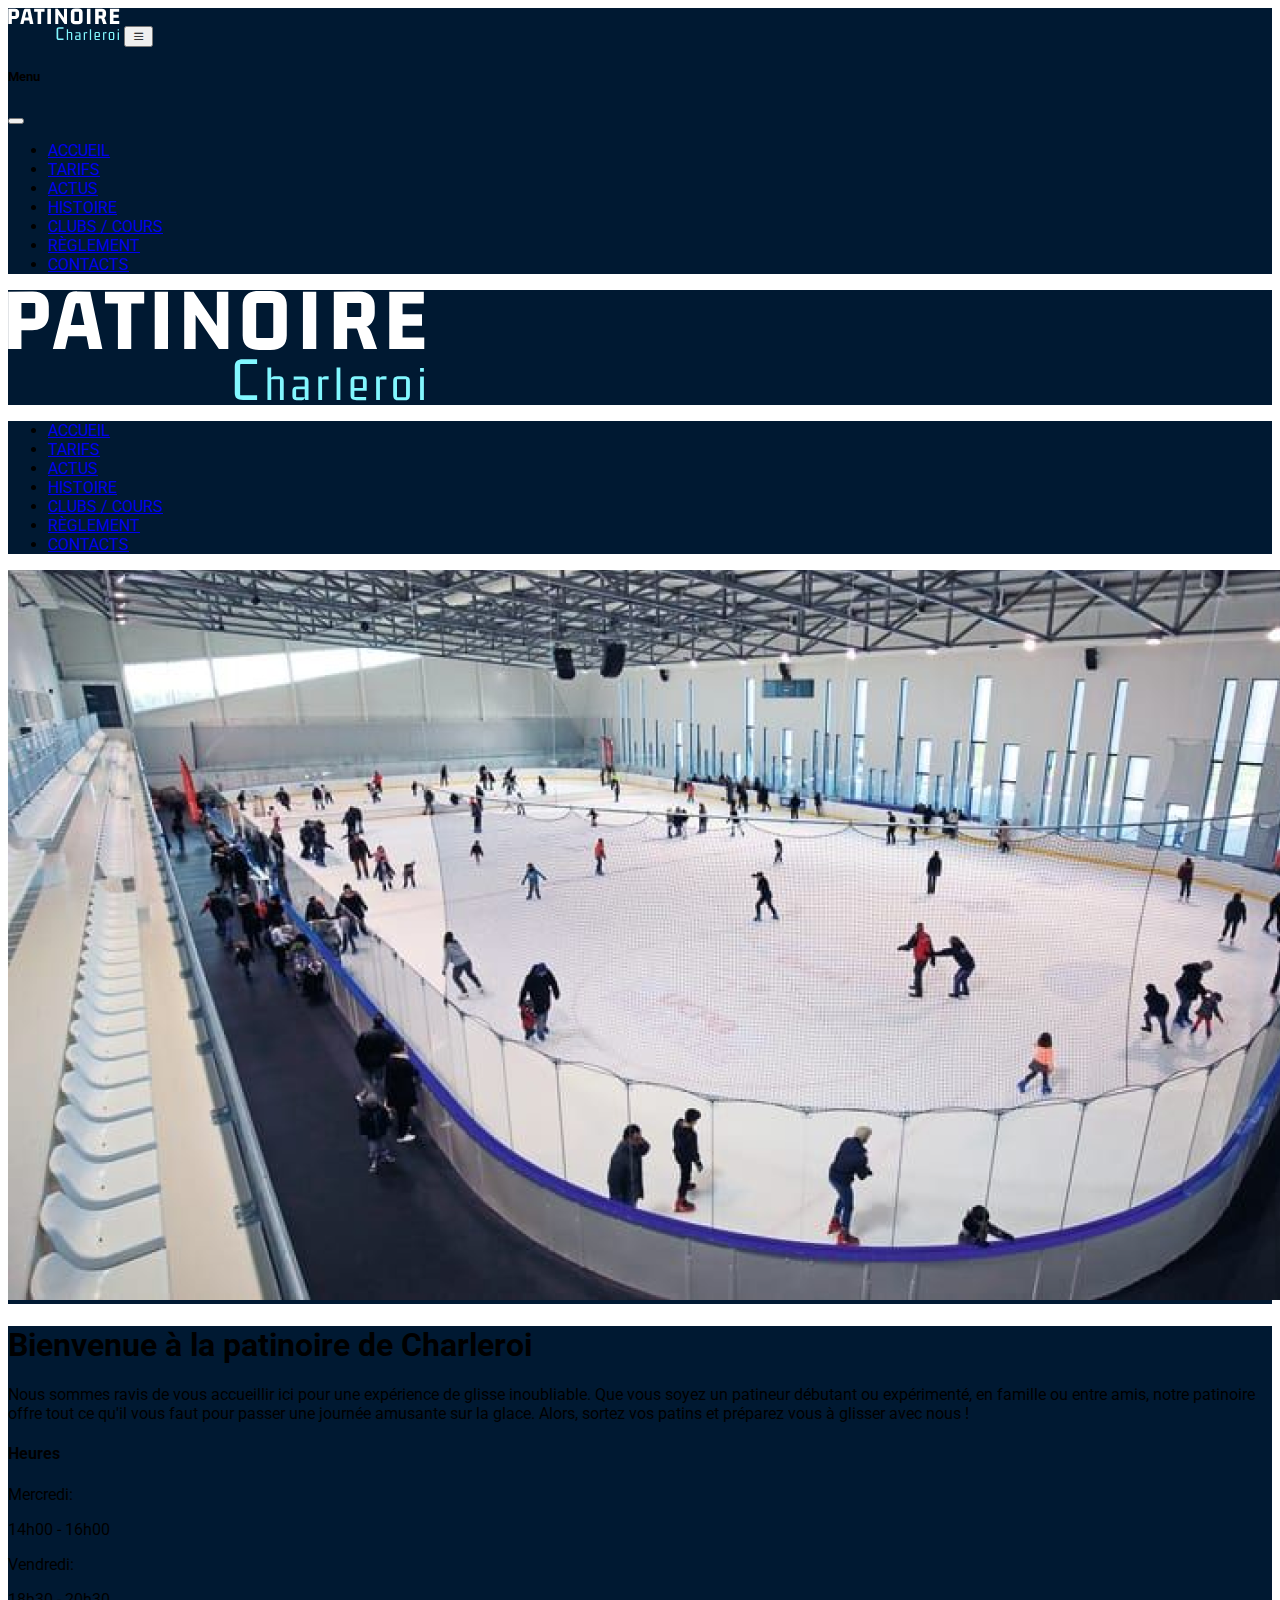
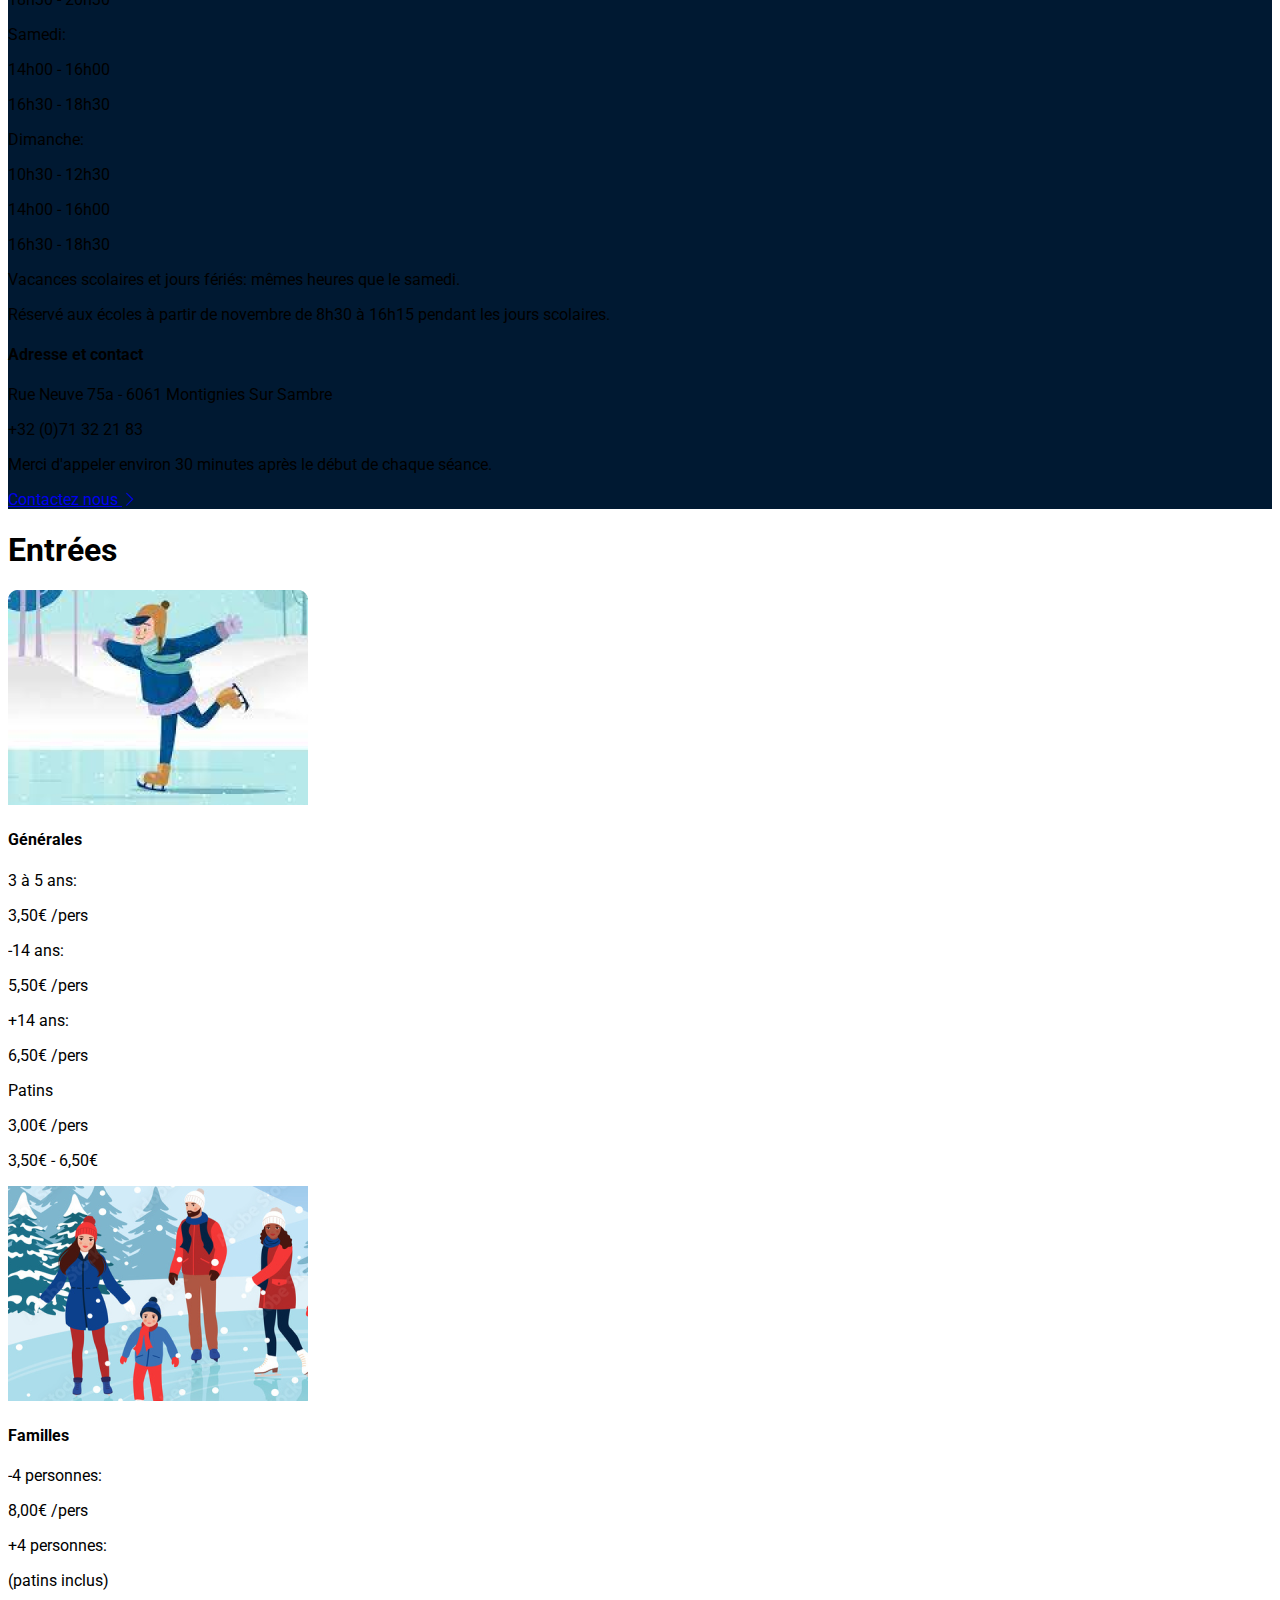
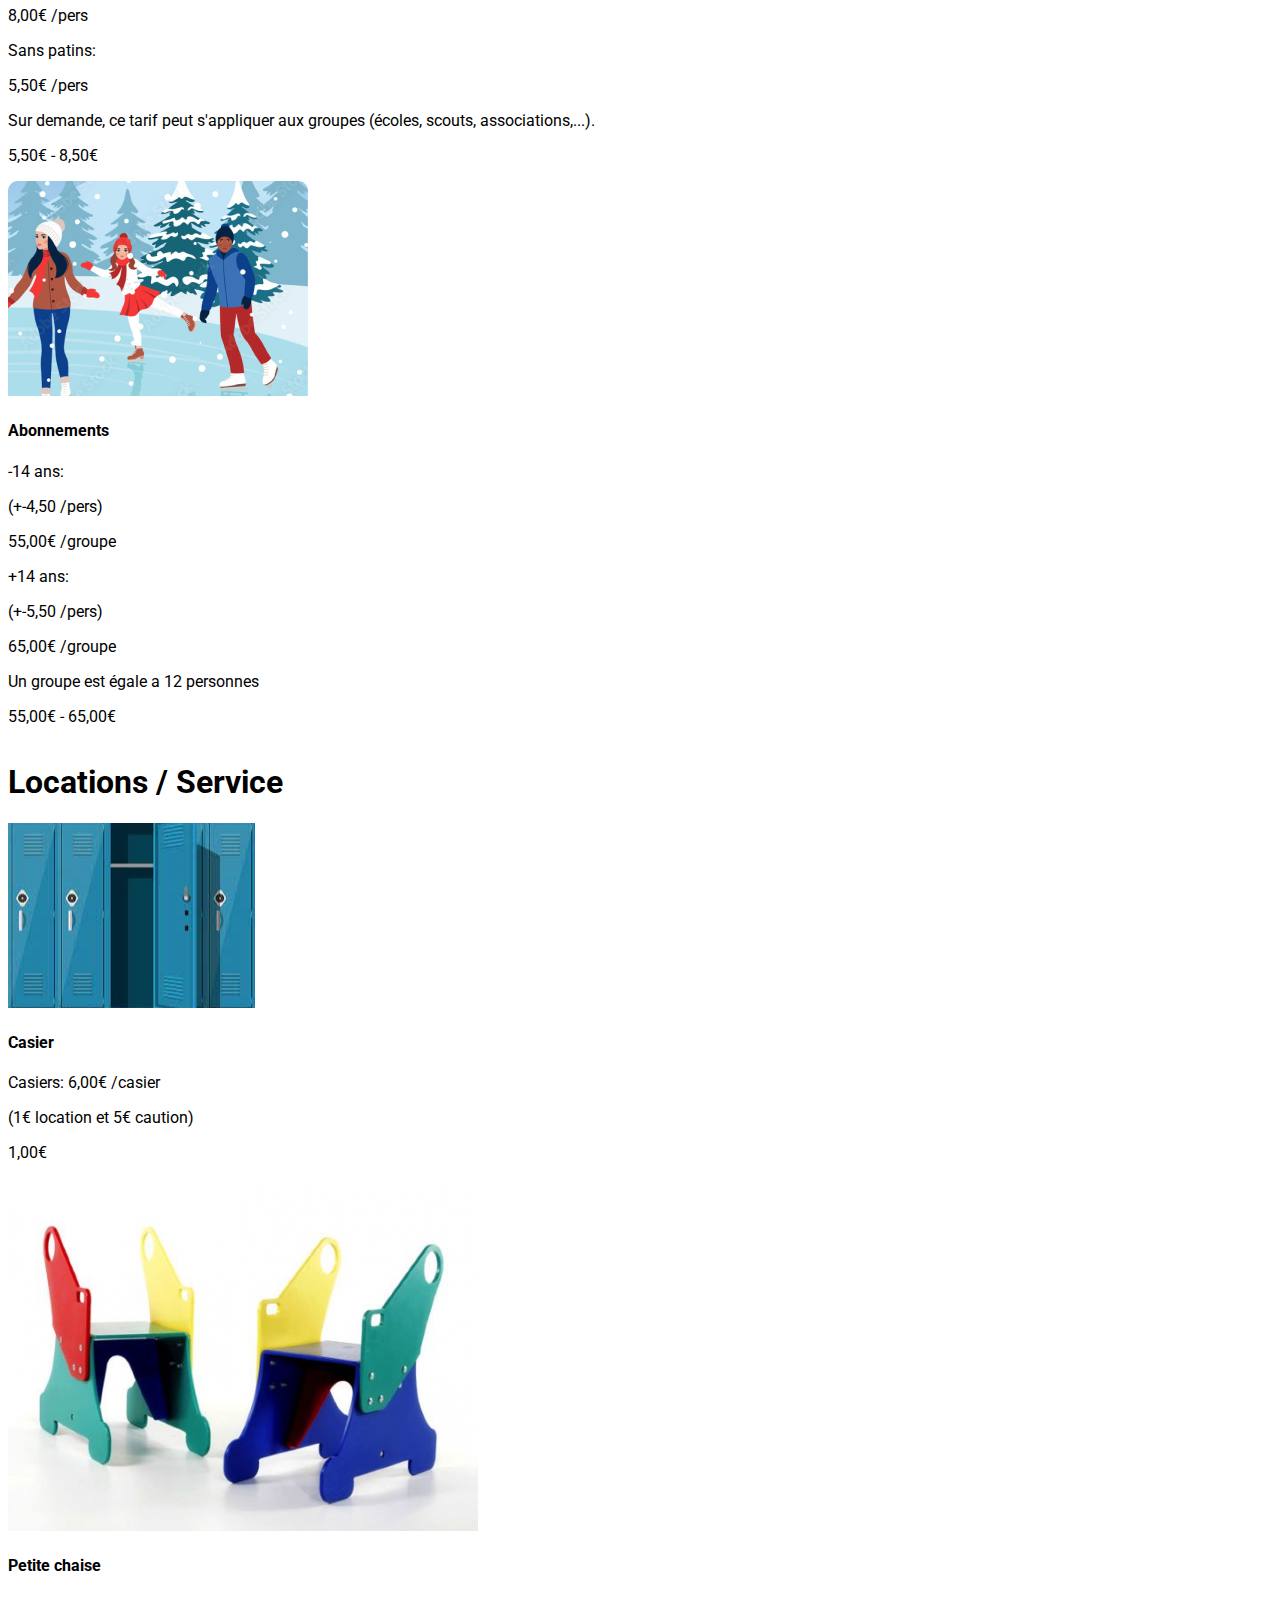
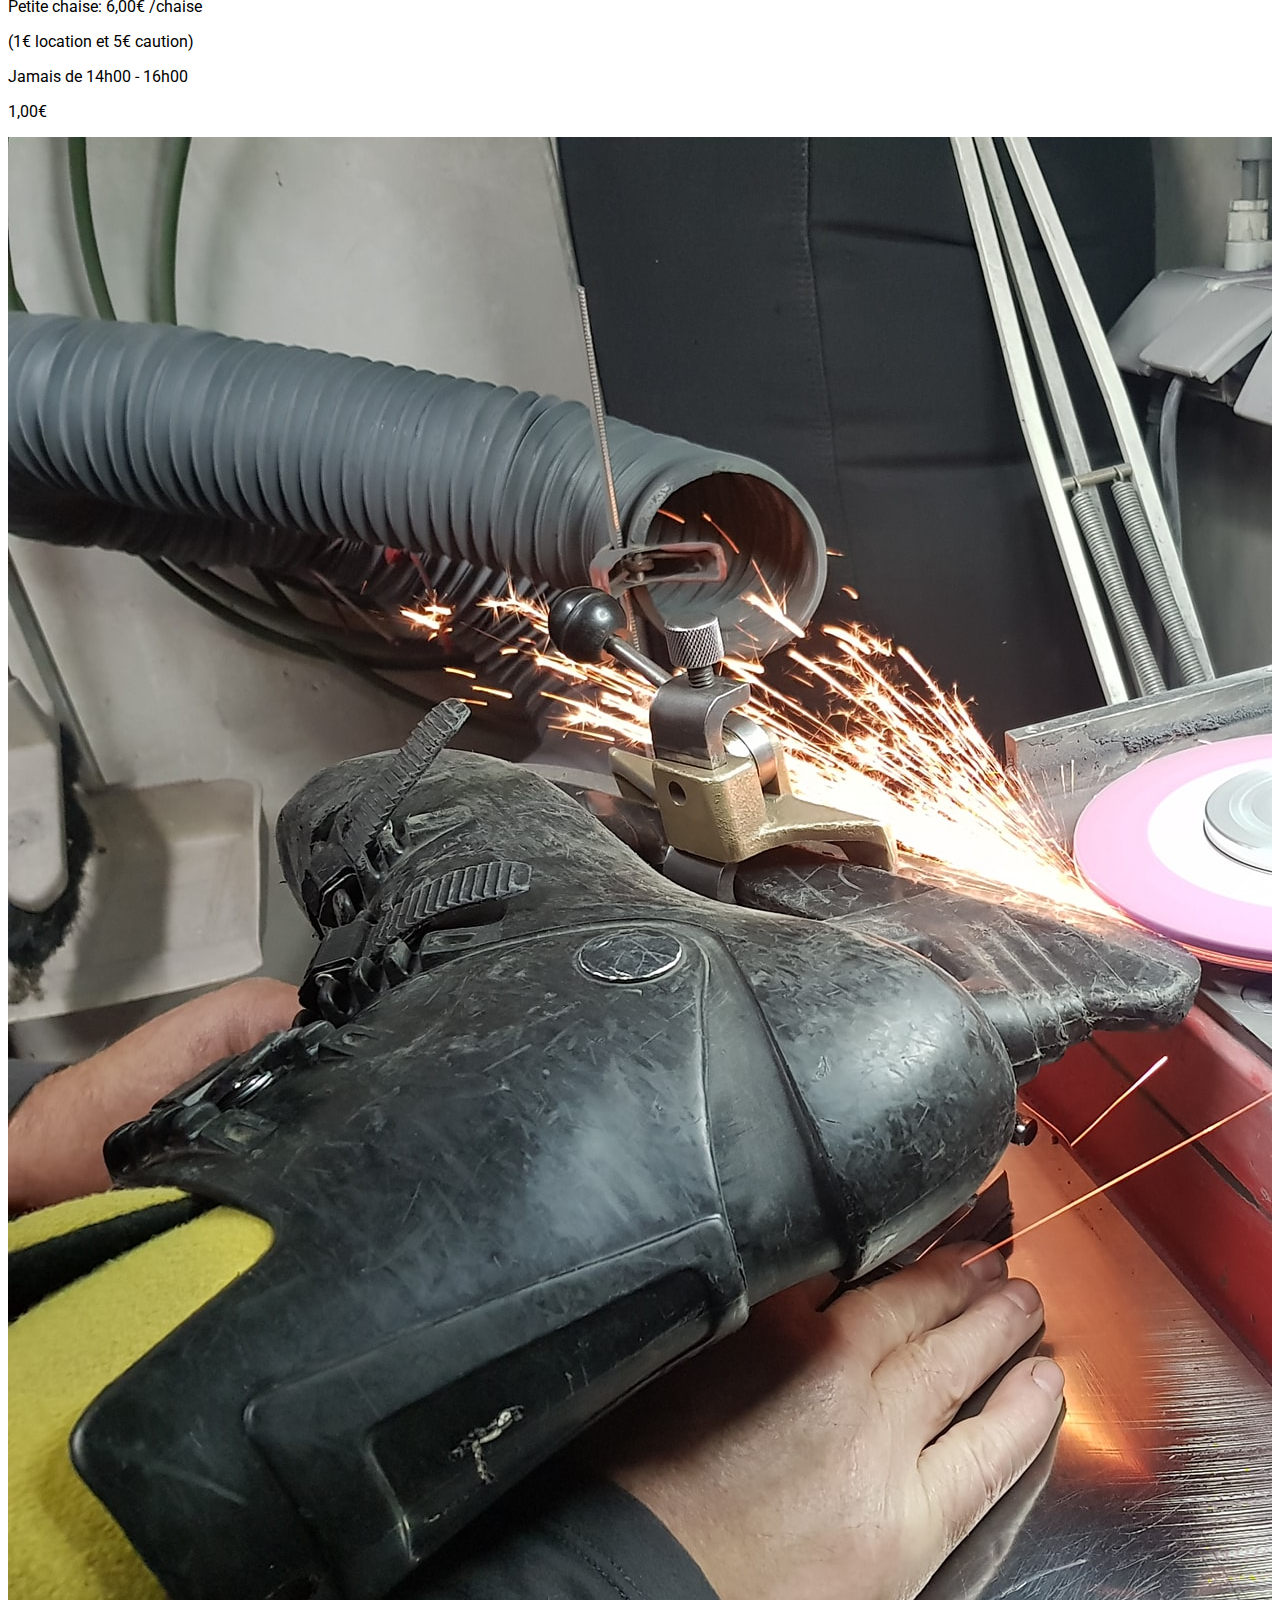
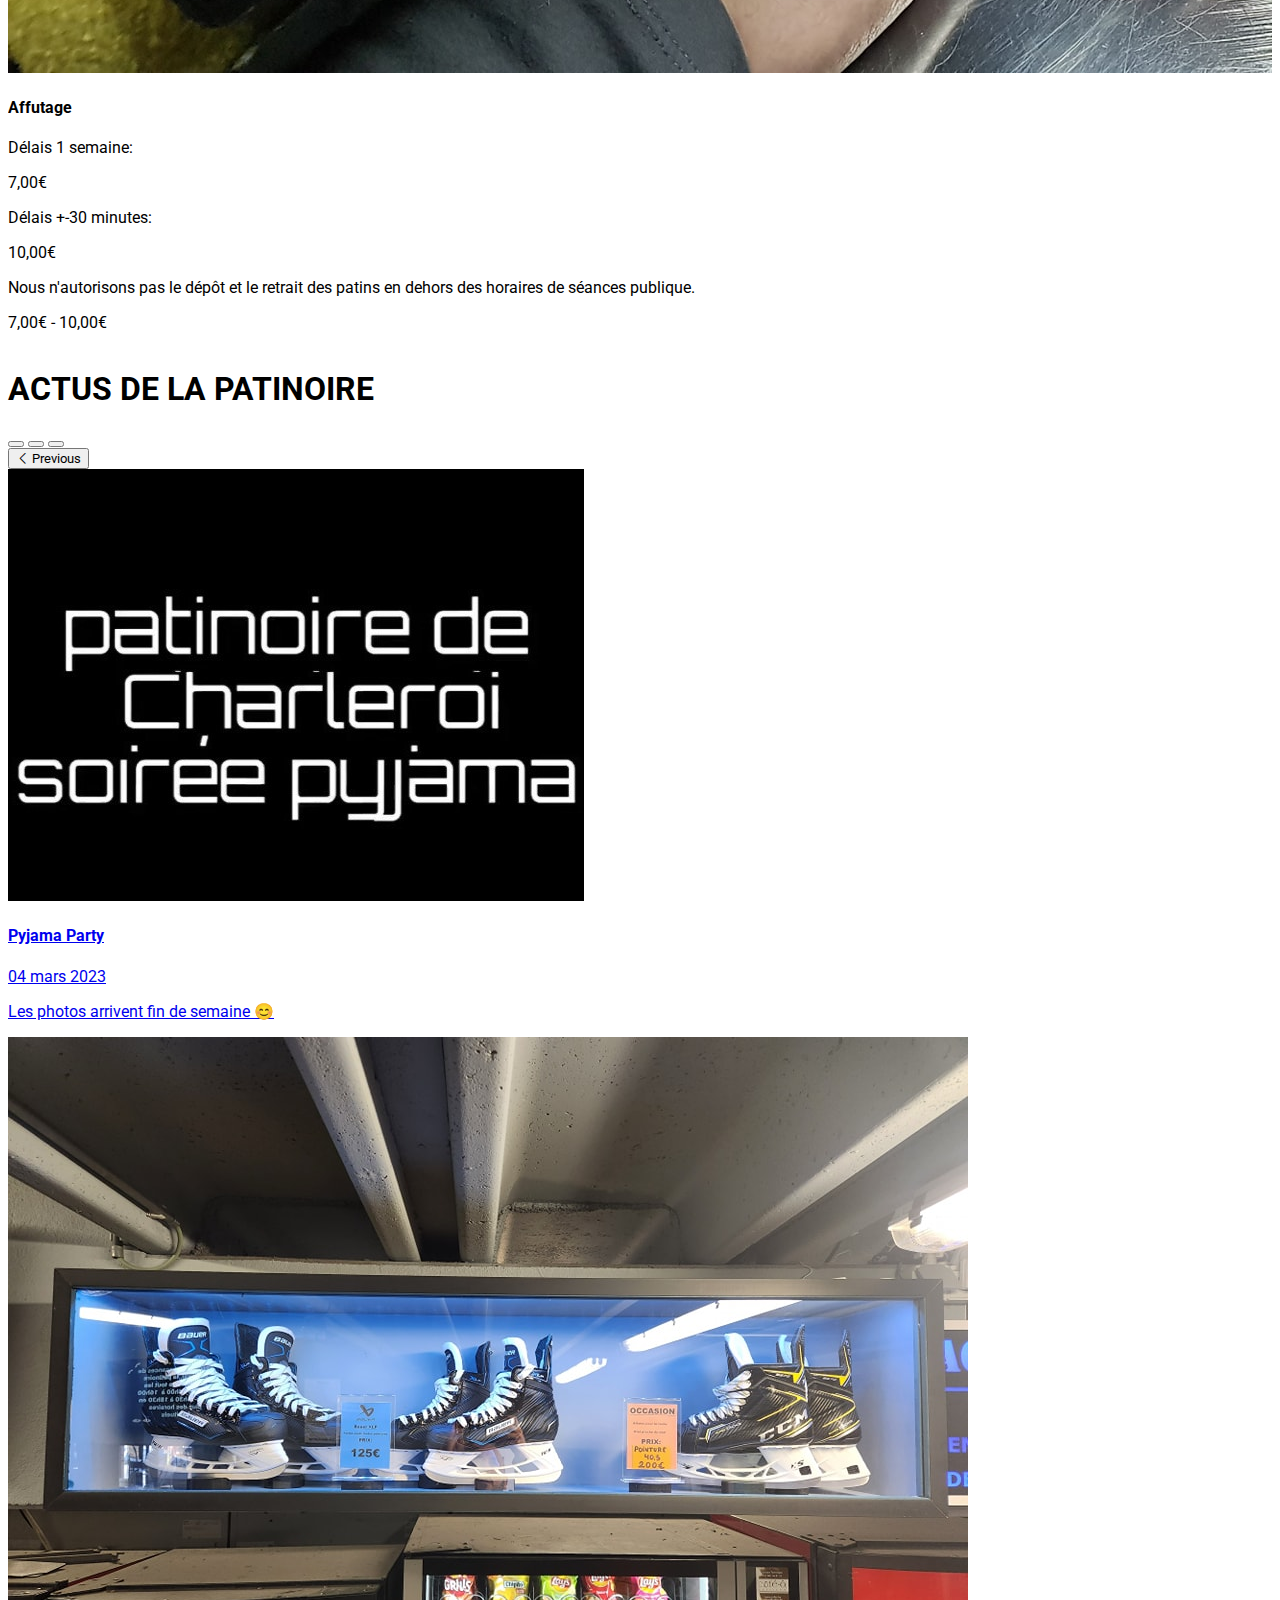
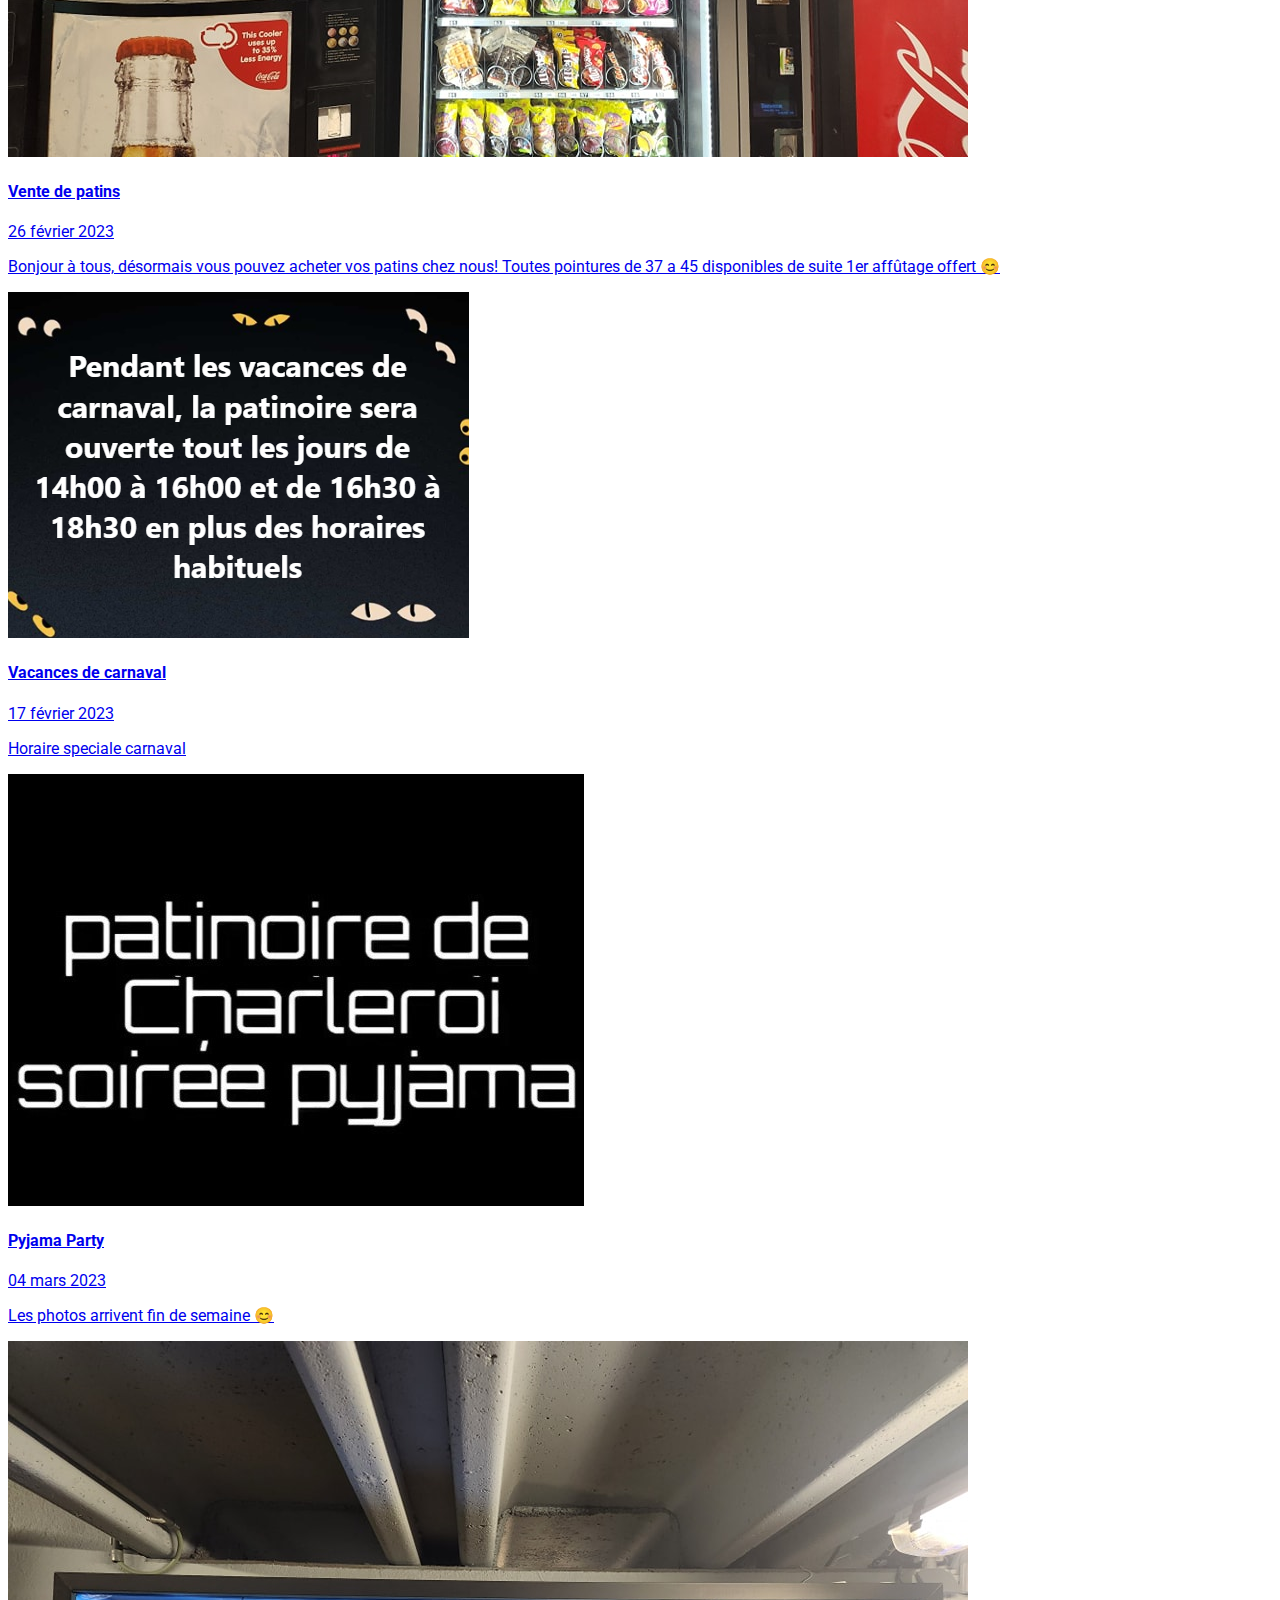
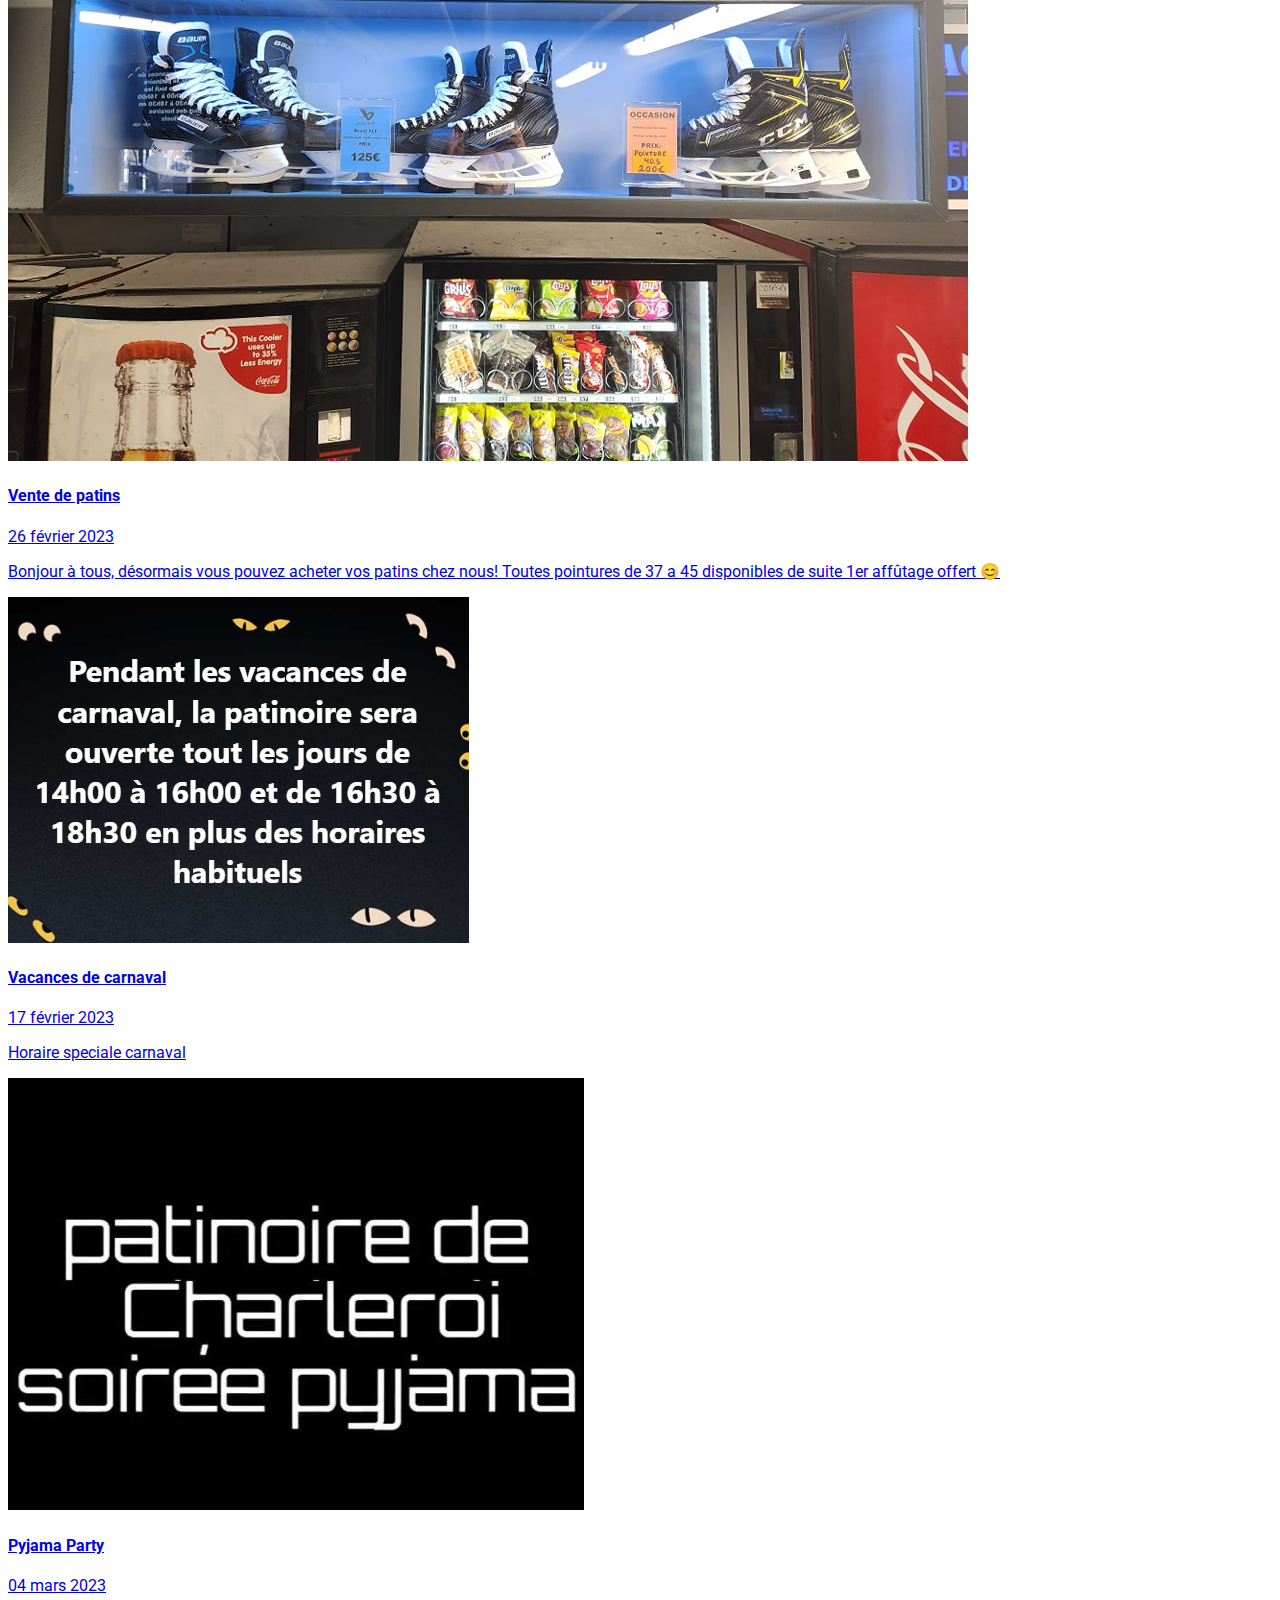
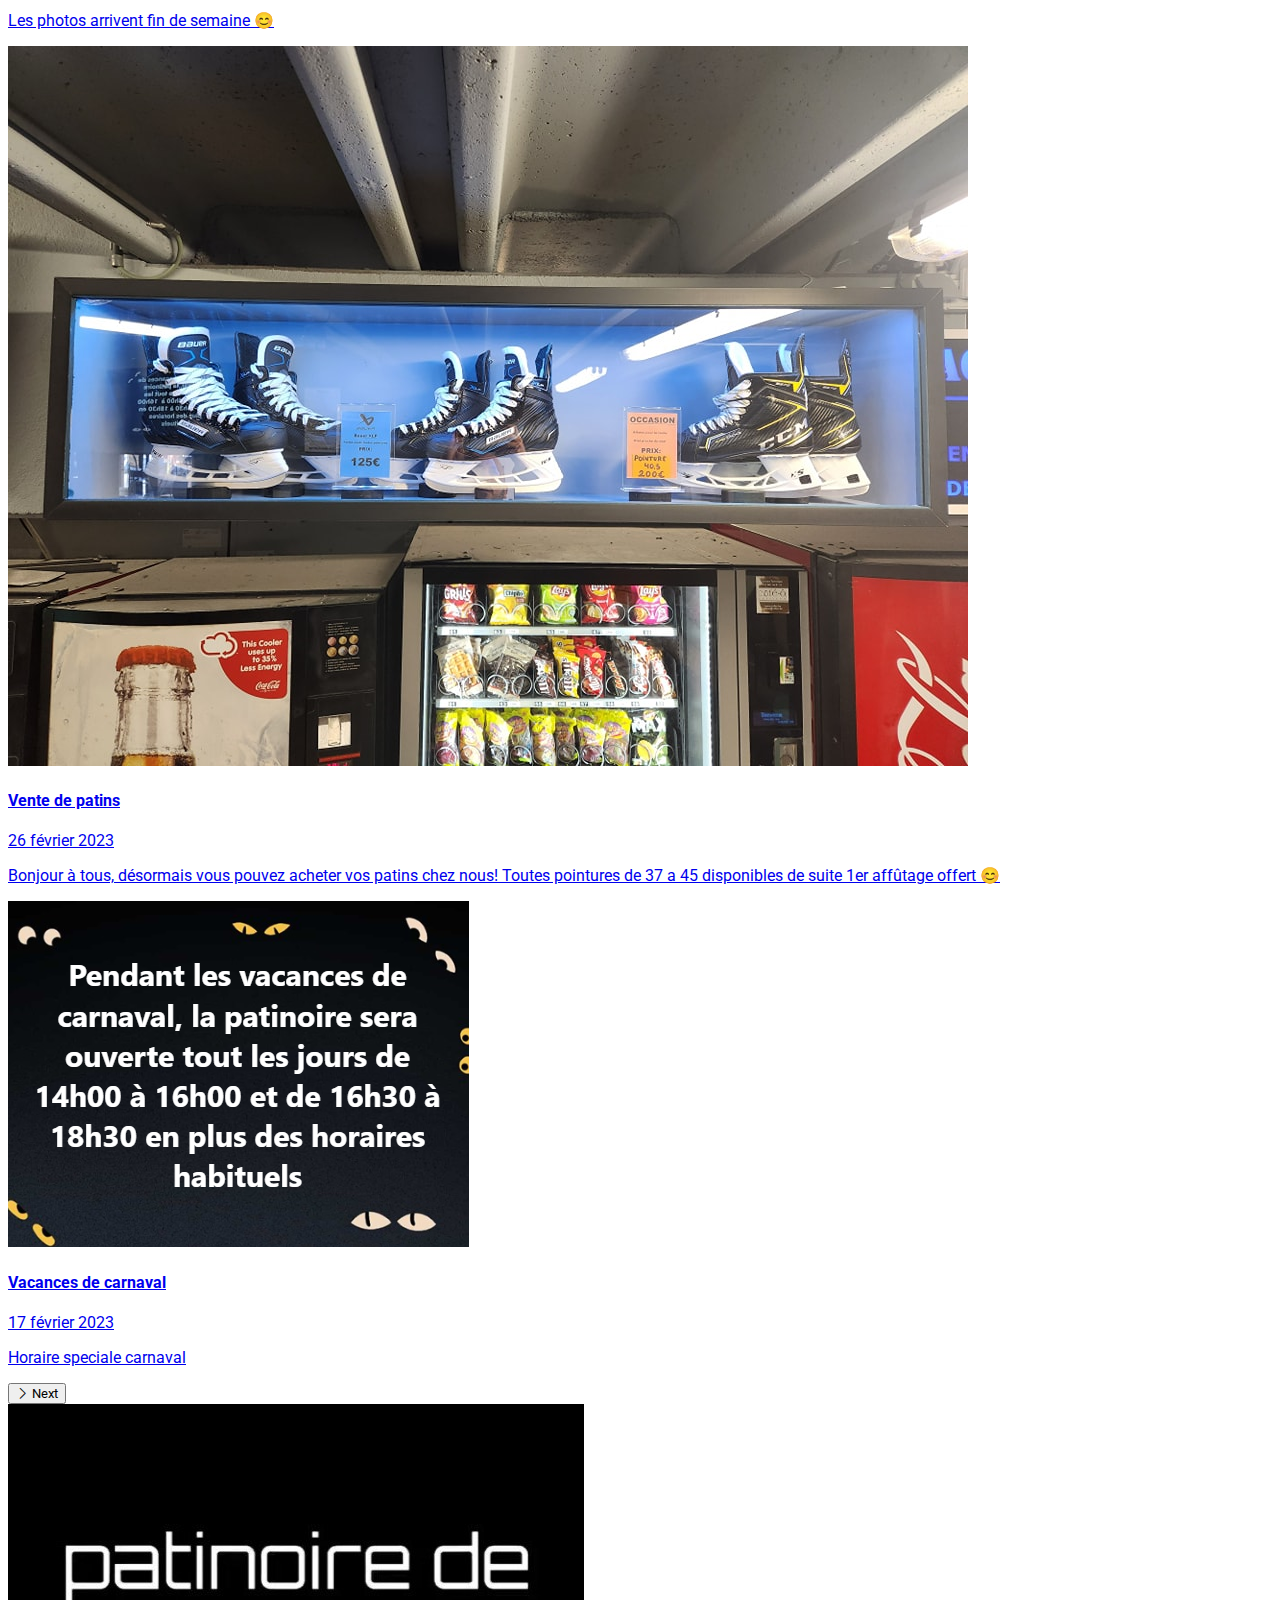
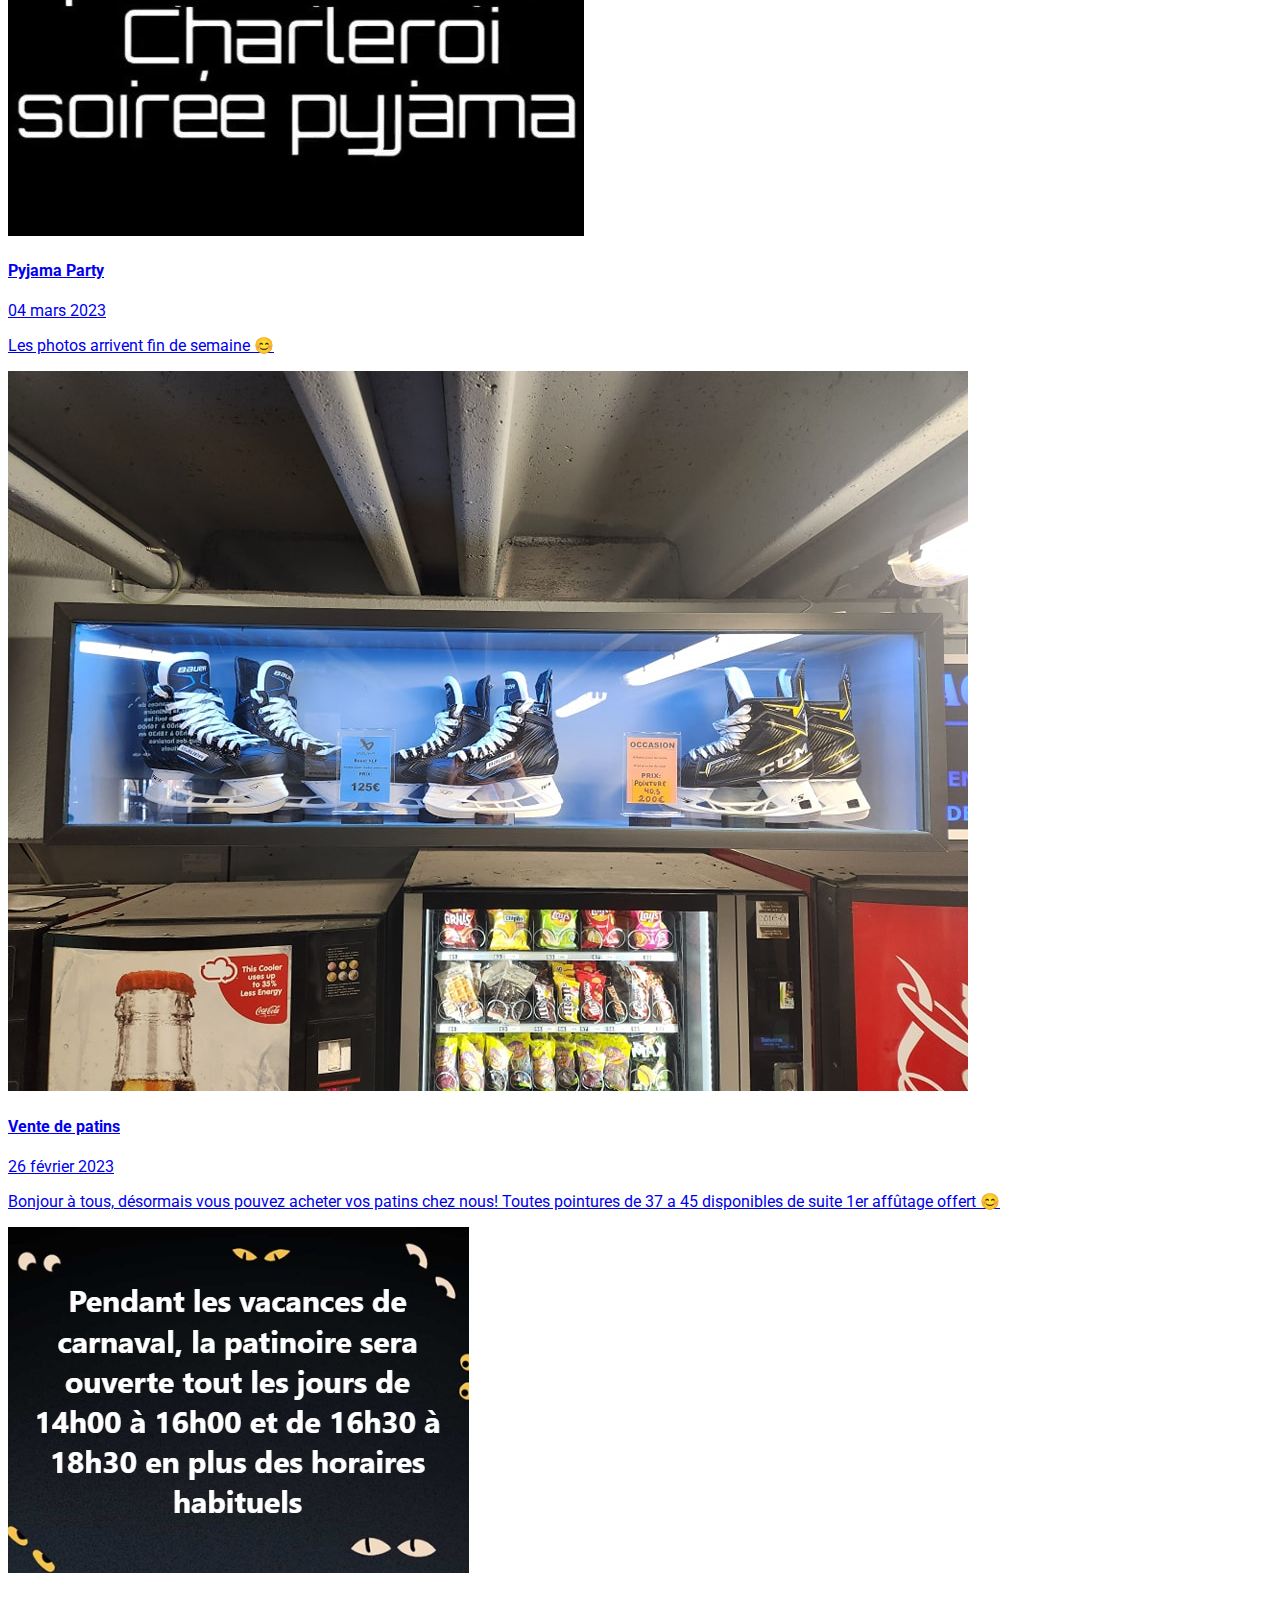
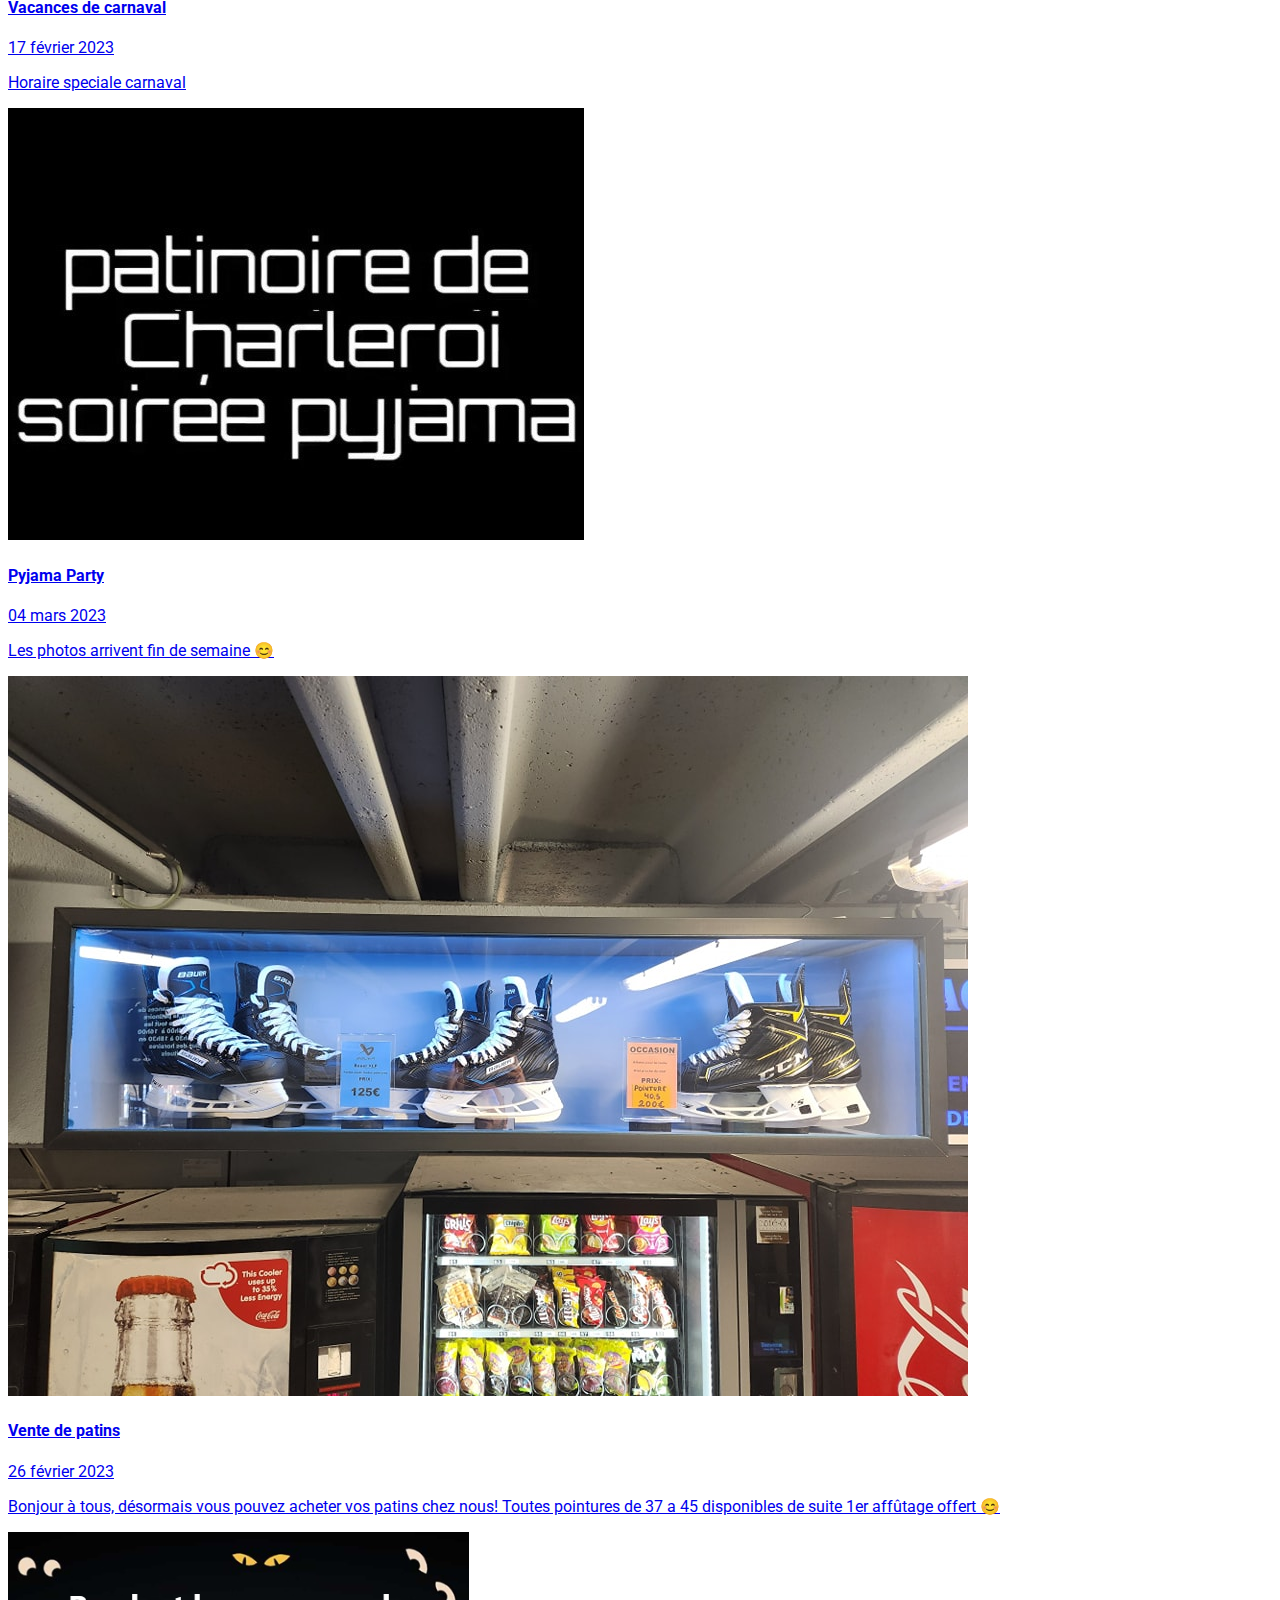
<file: index.html>
<!DOCTYPE html>
<html lang="fr">

<head>
    <meta charset="UTF-8">
    <meta http-equiv="X-UA-Compatible" content="IE=edge">
    <meta name="viewport" content="width=device-width, initial-scale=1.0">
    <link rel="stylesheet" href="style.css">
    <link href="https://cdn.jsdelivr.net/npm/bootstrap@5.3.0-alpha1/dist/css/bootstrap.min.css" rel="stylesheet"
        integrity="sha384-GLhlTQ8iRABdZLl6O3oVMWSktQOp6b7In1Zl3/Jr59b6EGGoI1aFkw7cmDA6j6gD" crossorigin="anonymous">
    <link rel="stylesheet" href="https://cdn.jsdelivr.net/npm/bootstrap-icons@1.3.0/font/bootstrap-icons.css">
    <link rel="preconnect" href="https://fonts.googleapis.com">
    <link rel="preconnect" href="https://fonts.gstatic.com" crossorigin>
    <link href="https://fonts.googleapis.com/css2?family=Roboto:wght@400;500;700&display=swap" rel="stylesheet">
    <title>Patinoire de Charleroi</title>
    <link rel="icon" href="picture/favicon.svg">
</head>

<body>
    <nav class="navbar background sticky-top d-lg-none">
        <div class="container-fluid">
            <a class="navbar-brand" href="#"><img src="picture/PATINOIRE Charleroi mini.svg"
                    class="mx-auto d-block w-100"></a>
            <button class="btn btn-outline-light" type="button" data-bs-toggle="offcanvas"
                data-bs-target="#offcanvasNavbar" aria-controls="offcanvasNavbar">
                <span class="bi bi-list text-white"></span>
            </button>
            <div class="offcanvas offcanvas-end w-50" tabindex="-1" id="offcanvasNavbar"
                aria-labelledby="offcanvasNavbarLabel">
                <div class="offcanvas-header">
                    <h5 class="offcanvas-title fs-1 fw-bold" id="offcanvasNavbarLabel">Menu</h5>
                    <button type="button" class="btn-close" data-bs-dismiss="offcanvas" aria-label="Close"></button>
                </div>
                <div class="offcanvas-body">
                    <ul class="navbar-nav justify-content-end flex-grow-1">
                        <li class="nav-item" data-bs-dismiss="offcanvas">
                            <a class="nav-link fs-5" aria-current="page" href="#accueil">ACCUEIL</a>
                        </li>
                        <li class="nav-item" data-bs-dismiss="offcanvas">
                            <a class="nav-link fs-5" href="#tarifs">TARIFS</a>
                        </li>
                        <li class="nav-item" data-bs-dismiss="offcanvas">
                            <a class="nav-link fs-5" href="#actus">ACTUS</a>
                        </li>
                        <li class="nav-item" data-bs-dismiss="offcanvas">
                            <a class="nav-link fs-5" href="#histoire">HISTOIRE</a>
                        </li>
                        <li class="nav-item" data-bs-dismiss="offcanvas">
                            <a class="nav-link fs-5" href="clubs-cours.html">CLUBS / COURS</a>
                        </li>
                        <li class="nav-item" data-bs-dismiss="offcanvas">
                            <a class="nav-link fs-5" href="reglement.html">RÈGLEMENT</a>
                        </li>
                        <li class="nav-item" data-bs-dismiss="offcanvas" data-bs-dismiss="offcanvas">
                            <a class="nav-link fs-5" href="#contacts">CONTACTS</a>
                        </li>
                    </ul>
                </div>
            </div>
        </div>
    </nav>

    <header class="py-3 d-none d-lg-block background">
        <img src="picture/PATINOIRE-Charleroi.svg" class="mx-auto d-none d-lg-block pt-3 px-5 w-100">
    </header>

    <nav class="sticky-top d-none d-lg-inline">
        <div class="background">
            <div class="container">
                <ul class="nav py-2">
                    <li class="nav-item me-auto">
                        <a class="nav-link link-light fw-semibold" href="#accueil">ACCUEIL</a>
                    </li>
                    <li class="nav-item mx-auto">
                        <a class="nav-link link-light fw-semibold" href="#tarifs">TARIFS</a>
                    </li>
                    <li class="nav-item mx-auto">
                        <a class="nav-link link-light fw-semibold" href="#actus">ACTUS</a>
                    </li>
                    <li class="nav-item mx-auto">
                        <a class="nav-link link-light fw-semibold" href="#histoire">HISTOIRE</a>
                    </li>
                    <li class="nav-item mx-auto">
                        <a class="nav-link link-light fw-semibold" href="clubs-cours.html">CLUBS / COURS</a>
                    </li>
                    <li class="nav-item mx-auto">
                        <a class="nav-link link-light fw-semibold" href="reglement.html">RÈGLEMENT</a>
                    </li>
                    <li class="nav-item ms-auto">
                        <a class="nav-link link-light fw-semibold" href="#contacts">CONTACTS</a>
                    </li>
                </ul>
            </div>
        </div>
    </nav>

    <section class="background">
        <img src="picture/image patinoire1.png" class="w-100 img-fluid">
    </section>

    <section id="accueil" class="text-white px-3 background scroll">
        <div class="container py-5">
            <h1 class=" fw-bold">
                Bienvenue à la patinoire de Charleroi
            </h1>
            <p>
                Nous sommes ravis de vous accueillir ici pour une expérience de glisse inoubliable. Que vous
                soyez
                un patineur débutant ou expérimenté, en famille ou entre amis, notre patinoire offre tout ce
                qu'il
                vous faut pour passer une journée amusante sur la glace. Alors, sortez vos patins et préparez
                vous à
                glisser avec nous !
            </p>
            <div class="row row-cols-1 row-cols-lg-3">
                <div class="col">
                    <div class="row my-5">
                        <h4 class="fw-bold">
                            Heures
                        </h4>
                    </div>
                    <div class="row">
                        <div class="col">
                            <p class="fs-5 fw-bold">
                                Mercredi:
                            </p>
                        </div>
                        <div class="col">
                            <p class="text-end">
                                14h00 - 16h00
                            </p>
                        </div>
                    </div>
                    <div class="row">
                        <div class="col">
                            <p class="fs-5 fw-bold">
                                Vendredi:
                            </p>
                        </div>
                        <div class="col">
                            <p class="text-end">
                                18h30 - 20h30
                            </p>
                        </div>
                    </div>
                    <div class="row">
                        <div class="col">
                            <p class="fs-5 fw-bold">
                                Samedi:
                            </p>
                        </div>
                        <div class="col">
                            <p class="mb-0 text-end">
                                14h00 - 16h00
                            </p>
                            <p class="text-end">
                                16h30 - 18h30
                            </p>
                        </div>
                    </div>
                    <div class="row">
                        <div class="col">
                            <p class="fs-5 fw-bold">
                                Dimanche:
                            </p>
                        </div>
                        <div class="col">
                            <p class="mb-0 text-end">
                                10h30 - 12h30
                            </p>
                            <p class="mb-0 text-end">
                                14h00 - 16h00
                            </p>
                            <p class="text-end">
                                16h30 - 18h30
                            </p>
                        </div>
                    </div>
                    <div class="row pt-5">
                        <div class="col">
                            <p>
                                Vacances scolaires et jours fériés: mêmes heures que le samedi.
                            </p>
                            <p>
                                Réservé aux écoles à partir de novembre de 8h30 à 16h15 pendant les jours scolaires.
                            </p>
                        </div>
                    </div>
                </div>
                <div class="d-none d-lg-grid"></div>
                <div class="col">
                    <div class="row my-5">
                        <h4 class="fw-bold">
                            Adresse et contact
                        </h4>
                    </div>
                    <div class="row">
                        <div class="col">
                            <p>
                                Rue Neuve 75a - 6061 Montignies Sur Sambre
                            </p>
                            <p>
                                +32 (0)71 32 21 83
                            </p>
                            <p class="mt-5">
                                Merci d'appeler environ 30 minutes après le début de chaque séance.
                            </p>
                        </div>
                    </div>
                    <div class="row mt-5">
                        <div class="col">
                            <a class="fs-4 nav-link text-info" href="#contacts">
                                Contactez nous
                                <i class="bi bi-chevron-right"></i>
                            </a>
                        </div>
                    </div>
                </div>
            </div>
        </div>
    </section>

    <section id="tarifs" class="scroll">
        <div class="container-lg pt-5">
            <h1 class="text-center fw-bold mb-5">
                Entrées
            </h1>
            <div class="scrolling-wrapper row flex-row flex-nowrap row-cols-1 row-cols-md-2 row-cols-lg-3 gy-5">
                <div class="col-10 col-md-5 col-lg-4 px-4">
                    <div class="card h-100">
                        <img src="picture/generales.png" class="card-img-top" alt="...">
                        <div class="card-body">
                            <h4 class="card-title fw-bold mb-3">Générales</h4>
                            <div class="row">
                                <div class="col">
                                    <p>3 à 5 ans:</p>
                                </div>
                                <div class="col">
                                    <p class="text-end">3,50€ /pers</p>
                                </div>
                            </div>
                            <div class="row">
                                <div class="col">
                                    <p>-14 ans:</p>
                                </div>
                                <div class="col">
                                    <p class="text-end">5,50€ /pers</p>
                                </div>
                            </div>
                            <div class="row">
                                <div class="col">
                                    <p>+14 ans:</p>
                                </div>
                                <div class="col">
                                    <p class="text-end">6,50€ /pers</p>
                                </div>
                            </div>
                            <div class="row">
                                <div class="col">
                                    <p>Patins</p>
                                </div>
                                <div class="col">
                                    <p class="text-end">3,00€ /pers</p>
                                </div>
                            </div>
                        </div>
                        <p class="fs-4 fw-bold px-3">
                            3,50€ - 6,50€
                        </p>
                    </div>
                </div>
                <div class="col-10 col-md-5 col-lg-4 px-4">
                    <div class="card h-100">
                        <img src="picture/familles.png" class="card-img-top" alt="...">
                        <div class="card-body">
                            <h4 class="card-title fw-bold mb-3">Familles</h4>
                            <div class="row">
                                <div class="col">
                                    <p>-4 personnes:</p>
                                </div>
                                <div class="col">
                                    <p class="text-end">8,00€ /pers</p>
                                </div>
                            </div>
                            <div class="row">
                                <div class="col">
                                    <p class="mb-0">+4 personnes:</p>
                                    <p class="text-secondary">(patins inclus)</p>
                                </div>
                                <div class="col">
                                    <p class="text-end">8,00€ /pers</p>
                                </div>
                            </div>
                            <div class="row">
                                <div class="col">
                                    <p>Sans patins:</p>
                                </div>
                                <div class="col">
                                    <p class="text-end">5,50€ /pers</p>
                                </div>
                            </div>
                            <div class="row">
                                <div class="col fw-semibold">
                                    <p>Sur demande, ce tarif peut s'appliquer aux groupes (écoles, scouts,
                                        associations,...).</p>
                                </div>
                            </div>
                        </div>

                        <p class="fs-4 fw-bold px-3">
                            5,50€ - 8,50€
                        </p>
                    </div>
                </div>
                <div class="col-10 col-md-5 col-lg-4 px-4">
                    <div class="card h-100">
                        <img src="picture/abonnements.png" class="card-img-top" alt="...">
                        <div class="card-body">
                            <h4 class="card-title fw-bold mb-3">Abonnements</h4>
                            <div class="row">
                                <div class="col">
                                    <p class="mb-0">-14 ans:</p>
                                    <p class="text-secondary">(+-4,50 /pers)</p>
                                </div>
                                <div class="col">
                                    <p class="text-end">55,00€ /groupe</p>

                                </div>
                            </div>
                            <div class="row">
                                <div class="col">
                                    <p class="mb-0">+14 ans:</p>
                                    <p class="text-secondary">(+-5,50 /pers)</p>
                                </div>
                                <div class="col">
                                    <p class="text-end">65,00€ /groupe</p>
                                </div>
                            </div>
                            <div class="row">
                                <div class="col fw-semibold">
                                    <p>Un groupe est égale a 12 personnes</p>
                                </div>
                            </div>
                        </div>
                        <p class="fs-4 fw-bold px-3">
                            55,00€ - 65,00€
                        </p>
                    </div>
                </div>
            </div>
        </div>

        <div class="container-lg py-5">
            <h1 class="text-center fw-bold mb-5">
                Locations / Service
            </h1>
            <div class="scrolling-wrapper row flex-row flex-nowrap row-cols-1 row-cols-md-2 row-cols-lg-3 gy-5">
                <div class="col-10 col-md-5 col-lg-4 px-4">
                    <div class="card h-100">
                        <img src="picture/casier.png" class="card-img-top" alt="...">
                        <div class="card-body">
                            <h4 class="card-title fw-bold mb-3">Casier</h4>
                            <div class="row">
                                <div class="col">
                                    <p class="mb-0">Casiers: 6,00€ /casier</p>
                                    <p class="text-secondary">(1€ location et 5€ caution)</p>
                                </div>
                            </div>
                        </div>
                        <p class="fs-4 fw-bold px-3">
                            1,00€
                        </p>
                    </div>
                </div>
                <div class="col-10 col-md-5 col-lg-4 px-4">
                    <div class="card h-100">
                        <img src="picture/petite-chaise.png" class="card-img-top" alt="...">
                        <div class="card-body">
                            <h4 class="card-title fw-bold mb-3">Petite chaise</h4>
                            <div class="row">
                                <p class="mb-0">Petite chaise: 6,00€ /chaise</p>
                                <p class="text-secondary">(1€ location et 5€ caution)</p>
                            </div>
                            <div class="row fw-semibold">
                                <p>
                                    Jamais de 14h00 - 16h00
                                </p>
                            </div>
                        </div>

                        <p class="fs-4 fw-bold px-3">
                            1,00€
                        </p>
                    </div>
                </div>
                <div class="col-10 col-md-5 col-lg-4 px-4">
                    <div class="card h-100">
                        <img src="picture/affutage.png" class="card-img-top" alt="...">
                        <div class="card-body">
                            <h4 class="card-title fw-bold mb-3">Affutage</h4>
                            <div class="row">
                                <div class="col">
                                    <p class="mb-0">Délais 1 semaine:</p>
                                </div>
                                <div class="col">
                                    <p class="text-end">7,00€</p>

                                </div>
                            </div>
                            <div class="row">
                                <div class="col">
                                    <p class="mb-0">Délais +-30 minutes:</p>
                                </div>
                                <div class="col">
                                    <p class="text-end">10,00€</p>
                                </div>
                            </div>
                            <div class="row fw-semibold">
                                <p>
                                    Nous n'autorisons pas le dépôt et le retrait des patins en dehors des horaires de
                                    séances publique.
                                </p>
                            </div>
                        </div>
                        <p class="fs-4 fw-bold px-3">
                            7,00€ - 10,00€
                        </p>
                    </div>
                </div>
            </div>
        </div>
    </section>


    <section id="actus" class="bg-info-subtle actus-link scroll">
        <h1 class="text-center fw-bold pt-5">
            ACTUS DE LA PATINOIRE
        </h1>
        <div id="carouselExampleIndicators" class="carousel slide d-none d-lg-grid">
            <div class="carousel-indicators">
                <button type="button" data-bs-target="#carouselExampleIndicators" data-bs-slide-to="0"
                    class="active bg-info" aria-current="true" aria-label="Slide 1"></button>
                <button type="button" data-bs-target="#carouselExampleIndicators" data-bs-slide-to="1" class="bg-info"
                    aria-label="Slide 2"></button>
                <button type="button" data-bs-target="#carouselExampleIndicators" data-bs-slide-to="2" class="bg-info"
                    aria-label="Slide 3"></button>
            </div>
            <div class="d-flex">
                <button class="carousel-control-prev not-absolut" type="button"
                    data-bs-target="#carouselExampleIndicators" data-bs-slide="prev">

                    <i class="bi bi-chevron-left fs-1 text-info"></i>
                    <span class="visually-hidden">Previous</span>
                </button>
                <div class="carousel-inner">
                    <div class="carousel-item active">
                        <div class="row row-cols-1 row-cols-md-2 row-cols-lg-3 justify-content-center gy-5 pt-5">
                            <div class="col mb-5 px-4">
                                <a target="_blank" class="h-100 nav-link rounded-3" href="https://fb.watch/jaMVuyAD1Y/">
                                    <div class="card h-100">
                                        <img src="picture/video pyjama 2023.jpeg" class="card-img-top" alt="...">
                                        <div class="card-body">
                                            <h4 class="card-title fw-bold mb-0 max-line">Pyjama Party</h4>
                                            <p class="fw-semibold">04 mars 2023</p>
                                            <p>Les photos arrivent fin de semaine 😊</p>
                                        </div>
                                    </div>
                                </a>
                            </div>
                            <div class="col mb-5 px-4">
                                <a target="_blank" class="h-100 nav-link rounded-3"
                                    href="https://www.facebook.com/PatinoireCharleroi/posts/pfbid02YmpP4dxugRRh5UEGuVghiGF7bksUZWbmDB5JwtT11vzBmRdqpRqSJsbR9DPRP6wtl">
                                    <div class="card h-100">
                                        <img src="picture/nouveaux patins.jpg" class="card-img-top" alt="...">
                                        <div class="card-body">
                                            <h4 class="card-title fw-bold mb-0 max-line">Vente de patins</h4>
                                            <p class="fw-semibold">26 février 2023</p>
                                            <p class="max-line">Bonjour à tous, désormais vous pouvez acheter vos
                                                patins chez nous!
                                                Toutes pointures de 37 a 45 disponibles de suite 1er affûtage offert 😊
                                            </p>
                                        </div>
                                    </div>
                                </a>
                            </div>
                            <div class="col mb-5 px-4">
                                <a target="_blank" class="h-100 nav-link rounded-3"
                                    href="https://www.facebook.com/PatinoireCharleroi/posts/pfbid03VpWgnFApZyR2ewwYvVtwhtpRGDuggabeWDEuwt2Y9CAXrLCVm9vc5fmwvafT94Kl">
                                    <div class="card h-100">
                                        <img src="picture/vacance-patinoire.png" class="card-img-top" alt="">
                                        <div class="card-body">
                                            <h4 class="card-title fw-bold mb-0 max-line">Vacances de carnaval</h4>
                                            <p class="fw-semibold">17 février 2023</p>
                                            <p>Horaire speciale carnaval</p>
                                        </div>
                                    </div>
                                </a>
                            </div>
                        </div>
                    </div>
                    <div class="carousel-item">
                        <div class="row row-cols-1 row-cols-md-2 row-cols-lg-3 justify-content-center gy-5 pt-5">
                            <div class="col mb-5 px-4">
                                <a target="_blank" class="h-100 nav-link rounded-3" href="https://fb.watch/jaMVuyAD1Y/">
                                    <div class="card h-100">
                                        <img src="picture/video pyjama 2023.jpeg" class="card-img-top" alt="...">
                                        <div class="card-body">
                                            <h4 class="card-title fw-bold mb-0 max-line">Pyjama Party</h4>
                                            <p class="fw-semibold">04 mars 2023</p>
                                            <p>Les photos arrivent fin de semaine 😊</p>
                                        </div>
                                    </div>
                                </a>
                            </div>
                            <div class="col mb-5 px-4">
                                <a target="_blank" class="h-100 nav-link rounded-3"
                                    href="https://www.facebook.com/PatinoireCharleroi/posts/pfbid02YmpP4dxugRRh5UEGuVghiGF7bksUZWbmDB5JwtT11vzBmRdqpRqSJsbR9DPRP6wtl">
                                    <div class="card h-100">
                                        <img src="picture/nouveaux patins.jpg" class="card-img-top" alt="...">
                                        <div class="card-body">
                                            <h4 class="card-title fw-bold mb-0 max-line">Vente de patins</h4>
                                            <p class="fw-semibold">26 février 2023</p>
                                            <p class="max-line">Bonjour à tous, désormais vous pouvez acheter vos
                                                patins chez nous!
                                                Toutes pointures de 37 a 45 disponibles de suite 1er affûtage offert 😊
                                            </p>
                                        </div>
                                    </div>
                                </a>
                            </div>
                            <div class="col mb-5 px-4">
                                <a target="_blank" class="h-100 nav-link rounded-3"
                                    href="https://www.facebook.com/PatinoireCharleroi/posts/pfbid03VpWgnFApZyR2ewwYvVtwhtpRGDuggabeWDEuwt2Y9CAXrLCVm9vc5fmwvafT94Kl">
                                    <div class="card h-100">
                                        <img src="picture/vacance-patinoire.png" class="card-img-top" alt="">
                                        <div class="card-body">
                                            <h4 class="card-title fw-bold mb-0 max-line">Vacances de carnaval</h4>
                                            <p class="fw-semibold">17 février 2023</p>
                                            <p>Horaire speciale carnaval</p>
                                        </div>
                                    </div>
                                </a>
                            </div>
                        </div>
                    </div>
                    <div class="carousel-item">
                        <div class="row row-cols-1 row-cols-md-2 row-cols-lg-3 justify-content-center gy-5 pt-5">
                            <div class="col mb-5 px-4">
                                <a target="_blank" class="h-100 nav-link rounded-3" href="https://fb.watch/jaMVuyAD1Y/">
                                    <div class="card h-100">
                                        <img src="picture/video pyjama 2023.jpeg" class="card-img-top" alt="...">
                                        <div class="card-body">
                                            <h4 class="card-title fw-bold mb-0 max-line">Pyjama Party</h4>
                                            <p class="fw-semibold">04 mars 2023</p>
                                            <p>Les photos arrivent fin de semaine 😊</p>
                                        </div>
                                    </div>
                                </a>
                            </div>
                            <div class="col mb-5 px-4">
                                <a target="_blank" class="h-100 nav-link rounded-3"
                                    href="https://www.facebook.com/PatinoireCharleroi/posts/pfbid02YmpP4dxugRRh5UEGuVghiGF7bksUZWbmDB5JwtT11vzBmRdqpRqSJsbR9DPRP6wtl">
                                    <div class="card h-100">
                                        <img src="picture/nouveaux patins.jpg" class="card-img-top" alt="...">
                                        <div class="card-body">
                                            <h4 class="card-title fw-bold mb-0 max-line">Vente de patins</h4>
                                            <p class="fw-semibold">26 février 2023</p>
                                            <p class="max-line">Bonjour à tous, désormais vous pouvez acheter vos
                                                patins chez nous!
                                                Toutes pointures de 37 a 45 disponibles de suite 1er affûtage offert 😊
                                            </p>
                                        </div>
                                    </div>
                                </a>
                            </div>
                            <div class="col mb-5 px-4">
                                <a target="_blank" class="h-100 nav-link rounded-3"
                                    href="https://www.facebook.com/PatinoireCharleroi/posts/pfbid03VpWgnFApZyR2ewwYvVtwhtpRGDuggabeWDEuwt2Y9CAXrLCVm9vc5fmwvafT94Kl">
                                    <div class="card h-100">
                                        <img src="picture/vacance-patinoire.png" class="card-img-top" alt="">
                                        <div class="card-body">
                                            <h4 class="card-title fw-bold mb-0 max-line">Vacances de carnaval</h4>
                                            <p class="fw-semibold">17 février 2023</p>
                                            <p>Horaire speciale carnaval</p>
                                        </div>
                                    </div>
                                </a>
                            </div>
                        </div>
                    </div>
                </div>
                <button class="carousel-control-next not-absolut" type="button"
                    data-bs-target="#carouselExampleIndicators" data-bs-slide="next">
                    <i class="bi bi-chevron-right fs-1 text-info"></i>
                    <span class="visually-hidden">Next</span>
                </button>
            </div>
        </div>

        <div class="d-lg-none">
            <div class="container-lg">
                <div
                    class="scrolling-wrapper row flex-row flex-nowrap row-cols-1 row-cols-md-2 row-cols-lg-3 gy-5 py-5">

                    <div class="col-10 col-md-5 px-4">
                        <a target="_blank" class="h-100 nav-link rounded-3" href="https://fb.watch/jaMVuyAD1Y/">
                            <div class="card h-100">
                                <img src="picture/video pyjama 2023.jpeg" class="card-img-top" alt="...">
                                <div class="card-body">
                                    <h4 class="card-title fw-bold mb-0 max-line">Pyjama Party</h4>
                                    <p class="fw-semibold">04 mars 2023</p>
                                    <p>Les photos arrivent fin de semaine 😊</p>
                                </div>
                            </div>
                        </a>
                    </div>
                    <div class="col-10 col-md-5 px-4">
                        <a target="_blank" class="h-100 nav-link rounded-3"
                            href="https://www.facebook.com/PatinoireCharleroi/posts/pfbid02YmpP4dxugRRh5UEGuVghiGF7bksUZWbmDB5JwtT11vzBmRdqpRqSJsbR9DPRP6wtl">
                            <div class="card h-100">
                                <img src="picture/nouveaux patins.jpg" class="card-img-top" alt="...">
                                <div class="card-body">
                                    <h4 class="card-title fw-bold mb-0 max-line">Vente de patins</h4>
                                    <p class="fw-semibold">26 février 2023</p>
                                    <p class="max-line">Bonjour à tous, désormais vous pouvez acheter vos
                                        patins chez nous!
                                        Toutes pointures de 37 a 45 disponibles de suite 1er affûtage offert 😊
                                    </p>
                                </div>
                            </div>
                        </a>
                    </div>
                    <div class="col-10 col-md-5 px-4">
                        <a target="_blank" class="h-100 nav-link rounded-3"
                            href="https://www.facebook.com/PatinoireCharleroi/posts/pfbid03VpWgnFApZyR2ewwYvVtwhtpRGDuggabeWDEuwt2Y9CAXrLCVm9vc5fmwvafT94Kl">
                            <div class="card h-100">
                                <img src="picture/vacance-patinoire.png" class="card-img-top" alt="">
                                <div class="card-body">
                                    <h4 class="card-title fw-bold mb-0 max-line">Vacances de carnaval</h4>
                                    <p class="fw-semibold">17 février 2023</p>
                                    <p>Horaire speciale carnaval</p>
                                </div>
                            </div>
                        </a>
                    </div>
                    <div class="col-10 col-md-5 px-4">
                        <a target="_blank" class="h-100 nav-link rounded-3" href="https://fb.watch/jaMVuyAD1Y/">
                            <div class="card h-100">
                                <img src="picture/video pyjama 2023.jpeg" class="card-img-top" alt="...">
                                <div class="card-body">
                                    <h4 class="card-title fw-bold mb-0 max-line">Pyjama Party</h4>
                                    <p class="fw-semibold">04 mars 2023</p>
                                    <p>Les photos arrivent fin de semaine 😊</p>
                                </div>
                            </div>
                        </a>
                    </div>
                    <div class="col-10 col-md-5 px-4">
                        <a target="_blank" class="h-100 nav-link rounded-3"
                            href="https://www.facebook.com/PatinoireCharleroi/posts/pfbid02YmpP4dxugRRh5UEGuVghiGF7bksUZWbmDB5JwtT11vzBmRdqpRqSJsbR9DPRP6wtl">
                            <div class="card h-100">
                                <img src="picture/nouveaux patins.jpg" class="card-img-top" alt="...">
                                <div class="card-body">
                                    <h4 class="card-title fw-bold mb-0 max-line">Vente de patins</h4>
                                    <p class="fw-semibold">26 février 2023</p>
                                    <p class="max-line">Bonjour à tous, désormais vous pouvez acheter vos
                                        patins chez nous!
                                        Toutes pointures de 37 a 45 disponibles de suite 1er affûtage offert 😊
                                    </p>
                                </div>
                            </div>
                        </a>
                    </div>
                    <div class="col-10 col-md-5 px-4">
                        <a target="_blank" class="h-100 nav-link rounded-3"
                            href="https://www.facebook.com/PatinoireCharleroi/posts/pfbid03VpWgnFApZyR2ewwYvVtwhtpRGDuggabeWDEuwt2Y9CAXrLCVm9vc5fmwvafT94Kl">
                            <div class="card h-100">
                                <img src="picture/vacance-patinoire.png" class="card-img-top" alt="">
                                <div class="card-body">
                                    <h4 class="card-title fw-bold mb-0 max-line">Vacances de carnaval</h4>
                                    <p class="fw-semibold">17 février 2023</p>
                                    <p>Horaire speciale carnaval</p>
                                </div>
                            </div>
                        </a>
                    </div>
                    <div class="col-10 col-md-5 px-4">
                        <a target="_blank" class="h-100 nav-link rounded-3" href="https://fb.watch/jaMVuyAD1Y/">
                            <div class="card h-100">
                                <img src="picture/video pyjama 2023.jpeg" class="card-img-top" alt="...">
                                <div class="card-body">
                                    <h4 class="card-title fw-bold mb-0 max-line">Pyjama Party</h4>
                                    <p class="fw-semibold">04 mars 2023</p>
                                    <p>Les photos arrivent fin de semaine 😊</p>
                                </div>
                            </div>
                        </a>
                    </div>
                    <div class="col-10 col-md-5 px-4">
                        <a target="_blank" class="h-100 nav-link rounded-3"
                            href="https://www.facebook.com/PatinoireCharleroi/posts/pfbid02YmpP4dxugRRh5UEGuVghiGF7bksUZWbmDB5JwtT11vzBmRdqpRqSJsbR9DPRP6wtl">
                            <div class="card h-100">
                                <img src="picture/nouveaux patins.jpg" class="card-img-top" alt="...">
                                <div class="card-body">
                                    <h4 class="card-title fw-bold mb-0 max-line">Vente de patins</h4>
                                    <p class="fw-semibold">26 février 2023</p>
                                    <p class="max-line">Bonjour à tous, désormais vous pouvez acheter vos
                                        patins chez nous!
                                        Toutes pointures de 37 a 45 disponibles de suite 1er affûtage offert 😊
                                    </p>
                                </div>
                            </div>
                        </a>
                    </div>
                    <div class="col-10 col-md-5 px-4">
                        <a target="_blank" class="h-100 nav-link rounded-3"
                            href="https://www.facebook.com/PatinoireCharleroi/posts/pfbid03VpWgnFApZyR2ewwYvVtwhtpRGDuggabeWDEuwt2Y9CAXrLCVm9vc5fmwvafT94Kl">
                            <div class="card h-100">
                                <img src="picture/vacance-patinoire.png" class="card-img-top" alt="">
                                <div class="card-body">
                                    <h4 class="card-title fw-bold mb-0 max-line">Vacances de carnaval</h4>
                                    <p class="fw-semibold">17 février 2023</p>
                                    <p>Horaire speciale carnaval</p>
                                </div>
                            </div>
                        </a>
                    </div>
                </div>
            </div>
        </div>
    </section>

    <section id="histoire" class="text-white px-3 background scroll">
        <div class="container text-center justify-content-center py-5">
            <h1 class=" fw-bold mb-5">
                Histoire de la patinoire de Charleroi
            </h1>
            <p>
                La patinoire est créée en 1973 à l'initiative de Madame Loréal Renée et de Monsieur Masson François.
                Elle est construite sur un terrain communal de Montignies sur Sambre, dirigé alors par Monsieur Poffée,
                bourgmestre de l'époque.
            </p>
            <p>
                C'est en 1985, qu'ils cèdent la gestion à Madame Masson Armande et à Monsieur Jean-Charles Demeyere.
            </p>
            <p>
                En 2006, un bail commercial remplace le bail emphytéotique, faisant de la patinoire un ensemble géré en
                collaboration avec la ville de Charleroi.
            </p>
            <p>
                Dès 2014, Monsieur Badr-Eddine Amirar rejoint l'équipe de Direction de la patinoire.
            </p>
            <img class="img-fluid mt-5" src="picture/histoire.png">
        </div>
    </section>

    <footer id="contacts" class="bg-black text-white px-3 scroll">
        <div class="container py-5">
            <div class="row row-cols-1 row-cols-lg-2 pb-5 border-bottom border-white">
                <div class="col border-right">
                    <div class="row fw-bold mb-5 text-center">
                        <h1>
                            Contacts
                        </h1>
                    </div>
                    <div class="row">
                        <p class="fw-bold fs-5 mb-2">
                            Patinoire et Location de patins
                        </p>
                        <p class="ps-3">
                            +32 (0)71 32 21 83
                        </p>
                    </div>
                    <div class="row">
                        <p class="fw-bold fs-5 mt-3 mb-2">
                            Responsable
                        </p>
                        <p class="mb-0 ps-3">
                            +32 470 525 715 | amiradab@hotmail.com
                        </p>
                        <p class="ps-3">
                            +32 476 724 760 | polissage.passion@gmail.com
                        </p>
                    </div>
                    <div class="row">
                        <p class="fw-bold fs-5 mt-3 mb-2">
                            École des jeunes Patinoire Charleroi (EJPCC)
                        </p>
                        <p class="mb-0 fw-semibold ps-3">
                            Club patinage artistique PLC et cours:
                        </p>
                        <p class="ps-3 mb-3">
                            +32 474 46 76 51
                        </p>
                        <p class="mb-0 fw-semibold ps-3">
                            Club hockey Red Rooster et cours:
                        </p>
                        <p class="ps-3">
                            +32 476 68 29 58
                        </p>
                    </div>
                </div>
                <div class="col text-center">
                    <div class="row fw-bold mb-5">
                        <h1>
                            Réseau
                        </h1>
                    </div>
                    <div class="row pb-5">
                        <p class="fw-semibold px-5">
                            Rejoins nous sur Facebook
                            pour être au courant des actus et des dernière modifications
                        </p>
                    </div>
                    <div class="row d-grid col-8 col-lg-5 mx-auto pt-5">
                        <a class="btn btn-outline-light rounded-pill fw-semibold fs-5"
                            href="https://www.facebook.com/PatinoireCharleroi/" target="_blank" role="button">
                            <i class="bi bi-facebook pe-4"></i>Suivez nous</a>
                    </div>
                </div>
            </div>

            <div class="row fw-bold text-center mt-5">
                <p>
                    Informations non contractuelles - La Direction se réserve le droit de modifier les tarifs,
                    conditions,
                    horaires, événements etc. sans avis préalable.
                </p>
            </div>
        </div>
        <p class="text-center mb-0">
            Copyright ©2023 <a class="nav-link link-info d-inline" href="mailto:sebastiendarge@gmail.com">Sebastien
                Darge</a>. Tous droits réservés.
        </p>
    </footer>

    <button id="btn-back-to-top" type="button" class="btn btn-lg btn-info rounded-circle z-1">
        <i class="bi bi-arrow-up text-white"></i>
    </button>

</body>

<script src="https://cdn.jsdelivr.net/npm/bootstrap@5.3.0-alpha1/dist/js/bootstrap.bundle.min.js"
    integrity="sha384-w76AqPfDkMBDXo30jS1Sgez6pr3x5MlQ1ZAGC+nuZB+EYdgRZgiwxhTBTkF7CXvN"
    crossorigin="anonymous"></script>
<script src="index.js"></script>

</html>
</file>
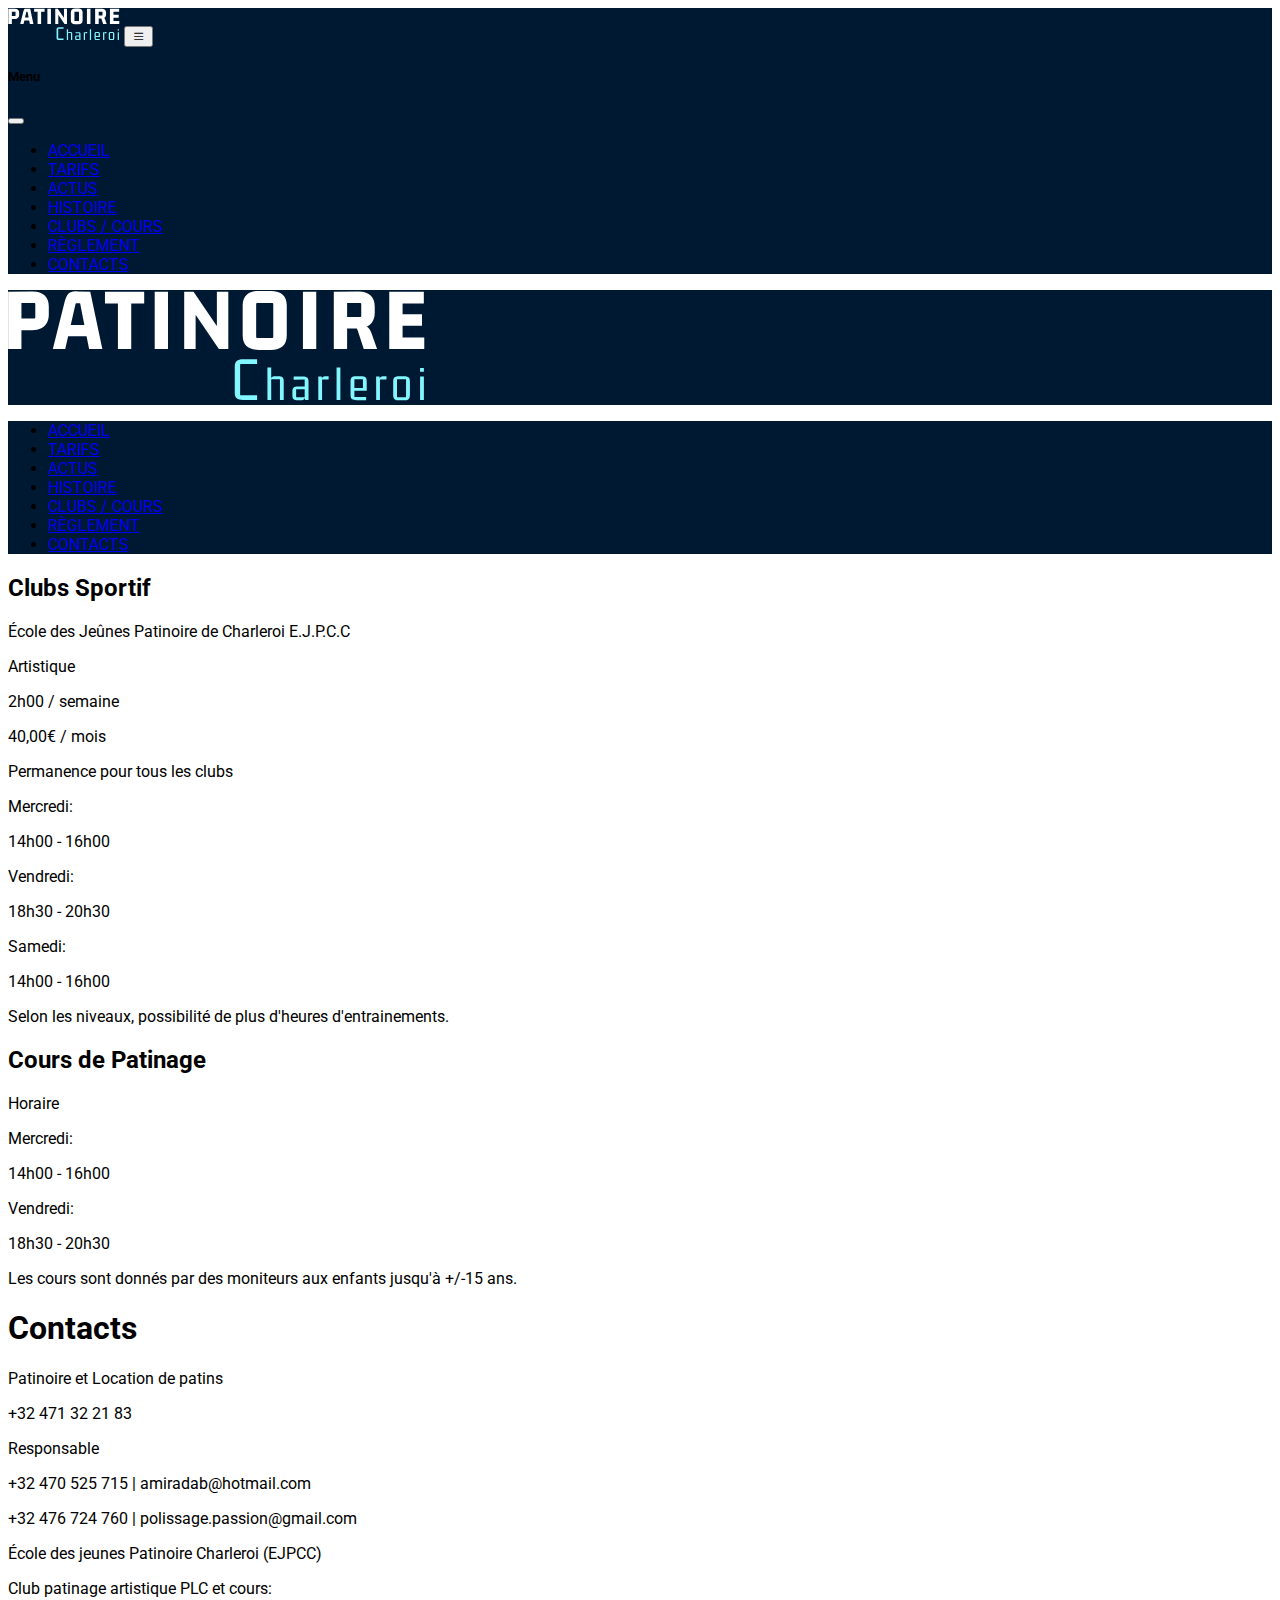
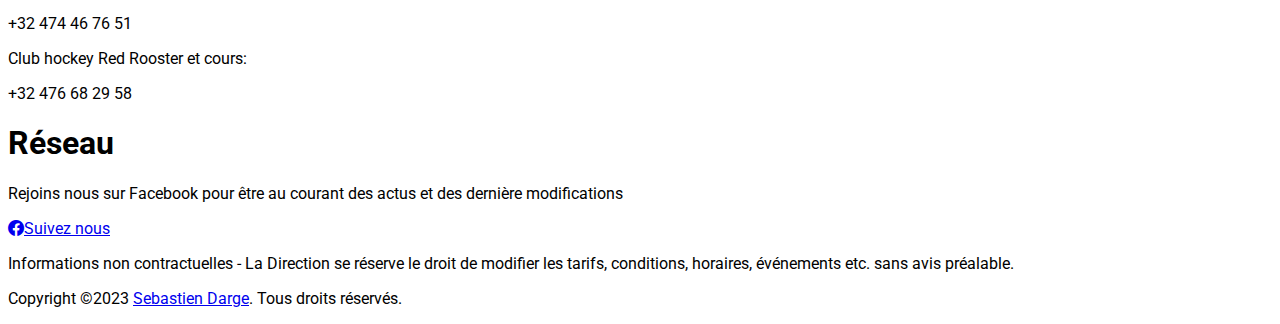
<file: clubs-cours.html>
<!DOCTYPE html>
<html lang="fr">

<head>
    <meta charset="UTF-8">
    <meta http-equiv="X-UA-Compatible" content="IE=edge">
    <meta name="viewport" content="width=device-width, initial-scale=1.0">
    <link rel="stylesheet" href="style.css">
    <link href="https://cdn.jsdelivr.net/npm/bootstrap@5.3.0-alpha1/dist/css/bootstrap.min.css" rel="stylesheet"
        integrity="sha384-GLhlTQ8iRABdZLl6O3oVMWSktQOp6b7In1Zl3/Jr59b6EGGoI1aFkw7cmDA6j6gD" crossorigin="anonymous">
    <link rel="stylesheet" href="https://cdn.jsdelivr.net/npm/bootstrap-icons@1.3.0/font/bootstrap-icons.css">
    <link rel="preconnect" href="https://fonts.googleapis.com">
    <link rel="preconnect" href="https://fonts.gstatic.com" crossorigin>
    <link href="https://fonts.googleapis.com/css2?family=Roboto:wght@400;500;700&display=swap" rel="stylesheet">
    <title>Patinoire de Charleroi</title>
    <link rel="icon" href="picture/favicon.svg">
</head>

<body>
    <nav class="navbar background sticky-top d-lg-none">
        <div class="container-fluid">
            <a class="navbar-brand" href="#"><img src="picture/PATINOIRE Charleroi mini.svg"
                    class="mx-auto d-block w-100"></a>
            <button class="btn btn-outline-light" type="button" data-bs-toggle="offcanvas"
                data-bs-target="#offcanvasNavbar" aria-controls="offcanvasNavbar">
                <span class="bi bi-list text-white"></span>
            </button>
            <div class="offcanvas offcanvas-end w-50" tabindex="-1" id="offcanvasNavbar"
                aria-labelledby="offcanvasNavbarLabel">
                <div class="offcanvas-header">
                    <h5 class="offcanvas-title fs-1 fw-bold" id="offcanvasNavbarLabel">Menu</a>
                    </h5>
                    <button type="button" class="btn-close" data-bs-dismiss="offcanvas" aria-label="Close"></button>
                </div>
                <div class="offcanvas-body">
                    <ul class="navbar-nav justify-content-end flex-grow-1">
                        <li class="nav-item" data-bs-dismiss="offcanvas">
                            <a class="nav-link fs-5" aria-current="page" href="index.html#accueil">ACCUEIL</a>
                        </li>
                        <li class="nav-item" data-bs-dismiss="offcanvas">
                            <a class="nav-link fs-5" href="index.html#tarifs">TARIFS</a>
                        </li>
                        <li class="nav-item" data-bs-dismiss="offcanvas">
                            <a class="nav-link fs-5" href="index.html#actus">ACTUS</a>
                        </li>
                        <li class="nav-item" data-bs-dismiss="offcanvas">
                            <a class="nav-link fs-5" href="index.html#histoire">HISTOIRE</a>
                        </li>
                        <li class="nav-item" data-bs-dismiss="offcanvas">
                            <a class="nav-link fs-5" href="#">CLUBS / COURS</a>
                        </li>
                        <li class="nav-item" data-bs-dismiss="offcanvas">
                            <a class="nav-link fs-5" href="reglement.html">RÈGLEMENT</a>
                        </li>
                        <li class="nav-item" data-bs-dismiss="offcanvas" data-bs-dismiss="offcanvas">
                            <a class="nav-link fs-5" href="#contacts">CONTACTS</a>
                        </li>
                    </ul>
                </div>
            </div>
        </div>
    </nav>

    <header class="py-3 d-none d-lg-block background">
        <a href="index.html"><img src="picture/PATINOIRE-Charleroi.svg"
                class="mx-auto d-none d-lg-block pt-3 px-5 w-100"></a>
    </header>

    <nav class="sticky-top d-none d-lg-inline">
        <div class="background">
            <div class="container">
                <ul class="nav py-2">
                    <li class="nav-item me-auto">
                        <a class="nav-link link-light fw-semibold" href="index.html#accueil">ACCUEIL</a>
                    </li>
                    <li class="nav-item mx-auto">
                        <a class="nav-link link-light fw-semibold" href="index.html#tarifs">TARIFS</a>
                    </li>
                    <li class="nav-item mx-auto">
                        <a class="nav-link link-light fw-semibold" href="index.html#actus">ACTUS</a>
                    </li>
                    <li class="nav-item mx-auto">
                        <a class="nav-link link-light fw-semibold" href="index.html#histoire">HISTOIRE</a>
                    </li>
                    <li class="nav-item mx-auto">
                        <a class="nav-link link-light fw-semibold" href="#">CLUBS / COURS</a>
                    </li>
                    <li class="nav-item mx-auto">
                        <a class="nav-link link-light fw-semibold" href="reglement.html">RÈGLEMENT</a>
                    </li>
                    <li class="nav-item ms-auto">
                        <a class="nav-link link-light fw-semibold" href="#contacts">CONTACTS</a>
                    </li>
                </ul>
            </div>
        </div>
    </nav>

    <section class="px-3">
        <div class="container py-5">
            <div class="row row-cols-1 row-cols-lg-3">
                <div class="col">
                    <div class="row fw-bold mb-5 text-center">
                        <h2>
                            Clubs Sportif
                        </h2>
                    </div>
                    <div class="row">
                        <p class="fw-bold fs-5 mb-2">
                            École des Jeûnes Patinoire de Charleroi E.J.P.C.C
                        </p>
                    </div>
                    <div class="row">
                        <p class="fw-bold fs-5 mt-3 mb-2">
                            Artistique
                        </p>
                        <p class="mb-0 ps-3">
                            2h00 / semaine
                        </p>
                        <p class="ps-3">
                            40,00€ / mois
                        </p>
                    </div>
                    <div class="row">
                        <p class="fw-bold fs-5 mt-3 mb-2">
                            Permanence pour tous les clubs
                        </p>
                    </div>
                    <div class="row mt-4">
                        <div class="col">
                            <p class="fs-5 fw-bold">
                                Mercredi:
                            </p>
                        </div>
                        <div class="col">
                            <p class="text-end">
                                14h00 - 16h00
                            </p>
                        </div>
                    </div>
                    <div class="row">
                        <div class="col">
                            <p class="fs-5 fw-bold">
                                Vendredi:
                            </p>
                        </div>
                        <div class="col">
                            <p class="text-end">
                                18h30 - 20h30
                            </p>
                        </div>
                    </div>
                    <div class="row">
                        <div class="col">
                            <p class="fs-5 fw-bold">
                                Samedi:
                            </p>
                        </div>
                        <div class="col">
                            <p class="text-end">
                                14h00 - 16h00
                            </p>
                        </div>
                    </div>
                    <p class="mb-0 fw-semibold mt-4">
                        Selon les niveaux, possibilité de plus d'heures d'entrainements.
                    </p>
                </div>

                <div class="d-none d-lg-grid"></div>

                <div class="col">
                    <div class="row fw-bold mb-5 text-center">
                        <h2>
                            Cours de Patinage
                        </h2>
                    </div>
                    <div class="row">
                        <p class="fw-bold fs-5 mb-2">
                            Horaire
                        </p>
                    </div>
                    <div class="row mt-4">
                        <div class="col">
                            <p class="fs-5 fw-bold">
                                Mercredi:
                            </p>
                        </div>
                        <div class="col">
                            <p class="text-end">
                                14h00 - 16h00
                            </p>
                        </div>
                    </div>
                    <div class="row">
                        <div class="col">
                            <p class="fs-5 fw-bold">
                                Vendredi:
                            </p>
                        </div>
                        <div class="col">
                            <p class="text-end">
                                18h30 - 20h30
                            </p>
                        </div>
                    </div>
                    <p class="mb-0 fw-semibold mt-4">
                        Les cours sont donnés par des moniteurs aux enfants jusqu'à +/-15 ans.
                    </p>
                </div>
            </div>
        </div>
    </section>

    <footer id="contacts" class="bg-black text-white px-3 scroll">
        <div class="container py-5">
            <div class="row row-cols-1 row-cols-lg-2 pb-5 border-bottom border-white">
                <div class="col border-right">
                    <div class="row fw-bold mb-5 text-center">
                        <h1>
                            Contacts
                        </h1>
                    </div>
                    <div class="row">
                        <p class="fw-bold fs-5 mb-2">
                            Patinoire et Location de patins
                        </p>
                        <p class="ps-3">
                            +32 471 32 21 83
                        </p>
                    </div>
                    <div class="row">
                        <p class="fw-bold fs-5 mt-3 mb-2">
                            Responsable
                        </p>
                        <p class="mb-0 ps-3">
                            +32 470 525 715 | amiradab@hotmail.com
                        </p>
                        <p class="ps-3">
                            +32 476 724 760 | polissage.passion@gmail.com
                        </p>
                    </div>
                    <div class="row">
                        <p class="fw-bold fs-5 mt-3 mb-2">
                            École des jeunes Patinoire Charleroi (EJPCC)
                        </p>
                        <p class="mb-0 fw-semibold ps-3">
                            Club patinage artistique PLC et cours:
                        </p>
                        <p class="ps-3 mb-3">
                            +32 474 46 76 51
                        </p>
                        <p class="mb-0 fw-semibold ps-3">
                            Club hockey Red Rooster et cours:
                        </p>
                        <p class="ps-3">
                            +32 476 68 29 58
                        </p>
                    </div>
                </div>
                <div class="col text-center">
                    <div class="row fw-bold mb-5">
                        <h1>
                            Réseau
                        </h1>
                    </div>
                    <div class="row pb-5">
                        <p class="fw-semibold px-5">
                            Rejoins nous sur Facebook
                            pour être au courant des actus et des dernière modifications
                        </p>
                    </div>
                    <div class="row d-grid col-8 col-lg-5 mx-auto pt-5">
                        <a class="btn btn-outline-light rounded-pill fw-semibold fs-5"
                            href="https://www.facebook.com/PatinoireCharleroi/" target="_blank" role="button">
                            <i class="bi bi-facebook pe-4"></i>Suivez nous</a>
                    </div>
                </div>
            </div>

            <div class="row fw-bold text-center mt-5">
                <p>
                    Informations non contractuelles - La Direction se réserve le droit de modifier les tarifs,
                    conditions,
                    horaires, événements etc. sans avis préalable.
                </p>
            </div>
        </div>
        <p class="text-center mb-0">
            Copyright ©2023 <a class="nav-link link-info d-inline" href="mailto:sebastiendarge@gmail.com">Sebastien
                Darge</a>. Tous droits réservés.
        </p>
    </footer>

    <button id="btn-back-to-top" type="button" class="btn btn-lg btn-info rounded-circle z-1">
        <i class="bi bi-arrow-up text-white"></i>
    </button>
</body>

<script src="https://cdn.jsdelivr.net/npm/bootstrap@5.3.0-alpha1/dist/js/bootstrap.bundle.min.js"
    integrity="sha384-w76AqPfDkMBDXo30jS1Sgez6pr3x5MlQ1ZAGC+nuZB+EYdgRZgiwxhTBTkF7CXvN"
    crossorigin="anonymous"></script>
<script src="index.js"></script>

</html>
</file>
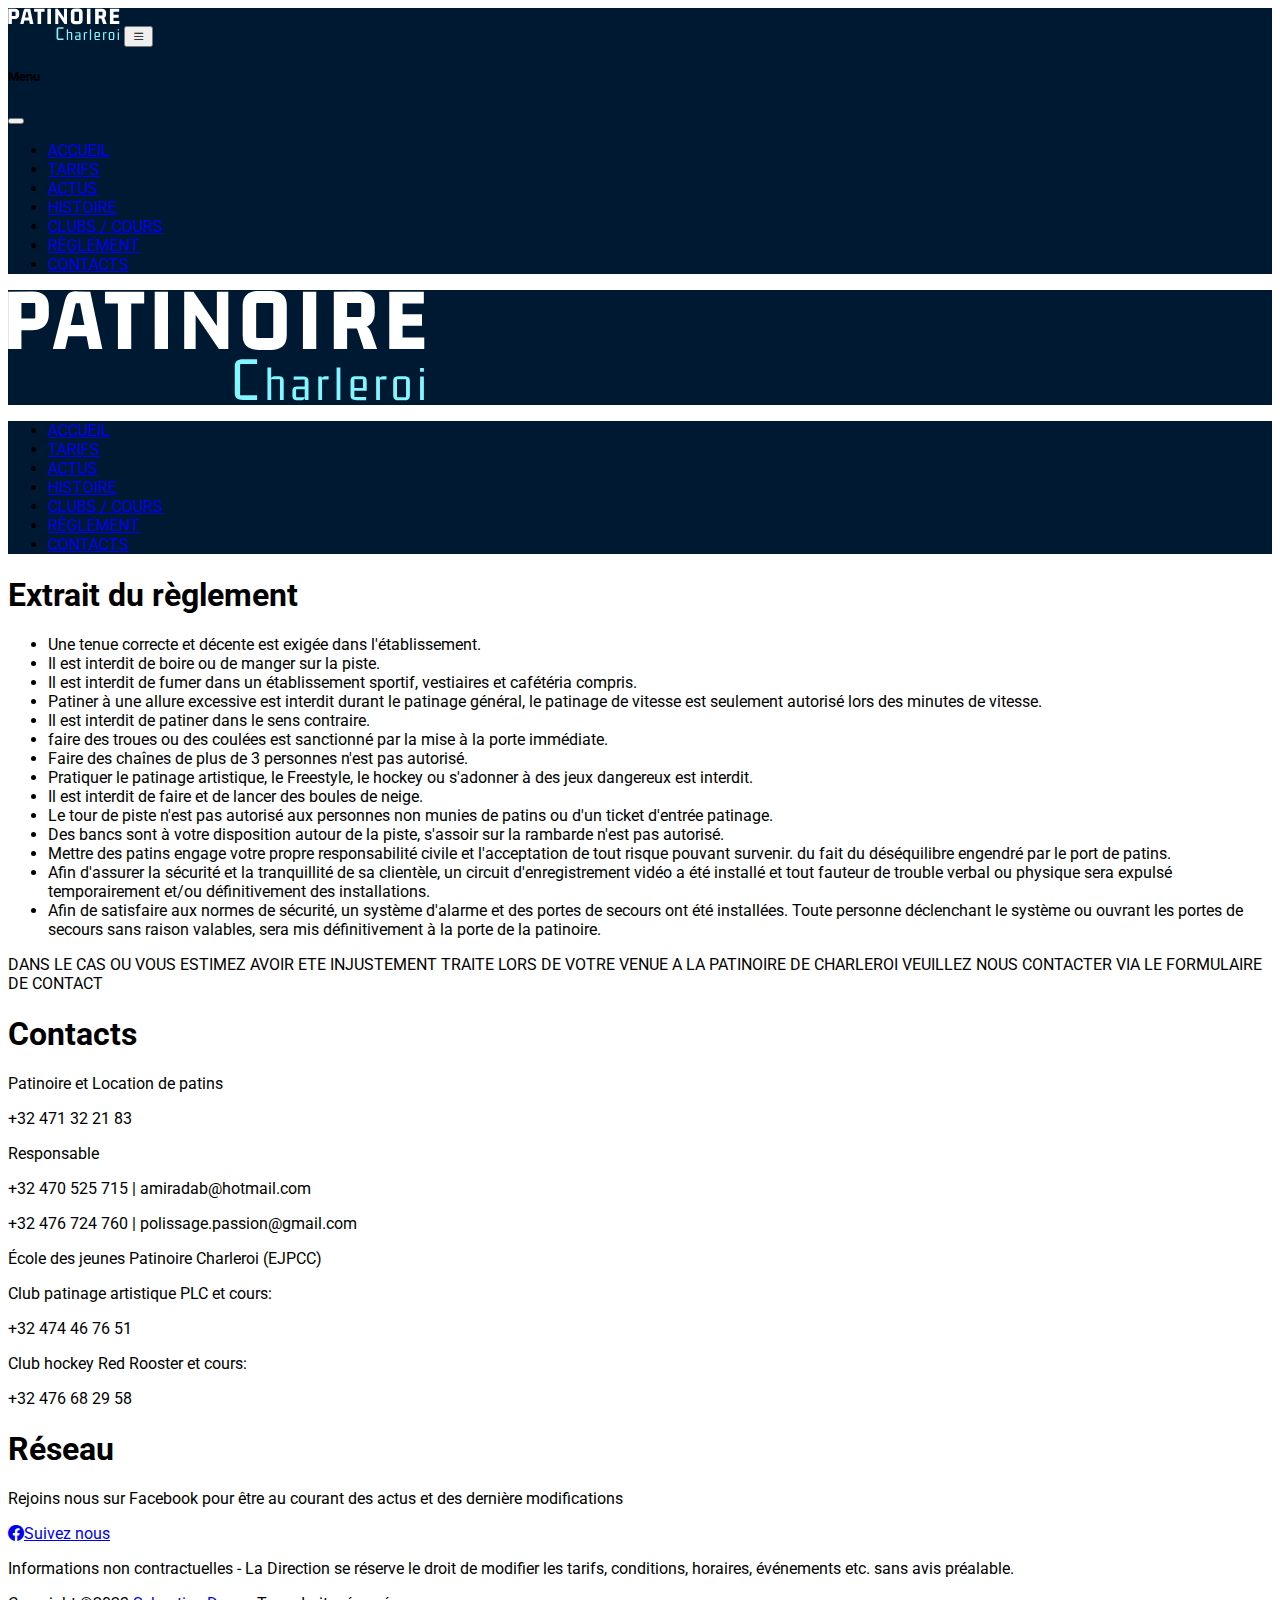
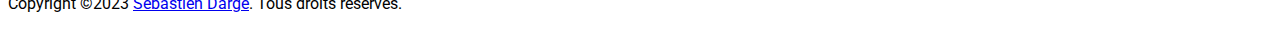
<file: reglement.html>
<!DOCTYPE html>
<html lang="fr">

<head>
    <meta charset="UTF-8">
    <meta http-equiv="X-UA-Compatible" content="IE=edge">
    <meta name="viewport" content="width=device-width, initial-scale=1.0">
    <link rel="stylesheet" href="style.css">
    <link href="https://cdn.jsdelivr.net/npm/bootstrap@5.3.0-alpha1/dist/css/bootstrap.min.css" rel="stylesheet"
        integrity="sha384-GLhlTQ8iRABdZLl6O3oVMWSktQOp6b7In1Zl3/Jr59b6EGGoI1aFkw7cmDA6j6gD" crossorigin="anonymous">
    <link rel="stylesheet" href="https://cdn.jsdelivr.net/npm/bootstrap-icons@1.3.0/font/bootstrap-icons.css">
    <link rel="preconnect" href="https://fonts.googleapis.com">
    <link rel="preconnect" href="https://fonts.gstatic.com" crossorigin>
    <link href="https://fonts.googleapis.com/css2?family=Roboto:wght@400;500;700&display=swap" rel="stylesheet">
    <title>Patinoire de Charleroi</title>
    <link rel="icon" href="picture/favicon.svg">
</head>

<body>
    <nav class="navbar background sticky-top d-lg-none">
        <div class="container-fluid">
            <a class="navbar-brand" href="#"><img src="picture/PATINOIRE Charleroi mini.svg"
                    class="mx-auto d-block w-100"></a>
            <button class="btn btn-outline-light" type="button" data-bs-toggle="offcanvas"
                data-bs-target="#offcanvasNavbar" aria-controls="offcanvasNavbar">
                <span class="bi bi-list text-white"></span>
            </button>
            <div class="offcanvas offcanvas-end w-50" tabindex="-1" id="offcanvasNavbar"
                aria-labelledby="offcanvasNavbarLabel">
                <div class="offcanvas-header">
                    <h5 class="offcanvas-title fs-1 fw-bold" id="offcanvasNavbarLabel">Menu</a>
                    </h5>
                    <button type="button" class="btn-close" data-bs-dismiss="offcanvas" aria-label="Close"></button>
                </div>
                <div class="offcanvas-body">
                    <ul class="navbar-nav justify-content-end flex-grow-1">
                        <li class="nav-item" data-bs-dismiss="offcanvas">
                            <a class="nav-link fs-5" aria-current="page" href="index.html#accueil">ACCUEIL</a>
                        </li>
                        <li class="nav-item" data-bs-dismiss="offcanvas">
                            <a class="nav-link fs-5" href="index.html#tarifs">TARIFS</a>
                        </li>
                        <li class="nav-item" data-bs-dismiss="offcanvas">
                            <a class="nav-link fs-5" href="index.html#actus">ACTUS</a>
                        </li>
                        <li class="nav-item" data-bs-dismiss="offcanvas">
                            <a class="nav-link fs-5" href="index.html#histoire">HISTOIRE</a>
                        </li>
                        <li class="nav-item" data-bs-dismiss="offcanvas">
                            <a class="nav-link fs-5" href="clubs-cours.html">CLUBS / COURS</a>
                        </li>
                        <li class="nav-item" data-bs-dismiss="offcanvas">
                            <a class="nav-link fs-5" href="#">RÈGLEMENT</a>
                        </li>
                        <li class="nav-item" data-bs-dismiss="offcanvas" data-bs-dismiss="offcanvas">
                            <a class="nav-link fs-5" href="#contacts">CONTACTS</a>
                        </li>
                    </ul>
                </div>
            </div>
        </div>
    </nav>

    <header class="py-3 d-none d-lg-block background">
        <a href="index.html"><img src="picture/PATINOIRE-Charleroi.svg"
                class="mx-auto d-none d-lg-block pt-3 px-5 w-100"></a>
    </header>

    <nav class="sticky-top d-none d-lg-inline">
        <div class="background">
            <div class="container">
                <ul class="nav py-2">
                    <li class="nav-item me-auto">
                        <a class="nav-link link-light fw-semibold" href="index.html#accueil">ACCUEIL</a>
                    </li>
                    <li class="nav-item mx-auto">
                        <a class="nav-link link-light fw-semibold" href="index.html#tarifs">TARIFS</a>
                    </li>
                    <li class="nav-item mx-auto">
                        <a class="nav-link link-light fw-semibold" href="index.html#actus">ACTUS</a>
                    </li>
                    <li class="nav-item mx-auto">
                        <a class="nav-link link-light fw-semibold" href="index.html#histoire">HISTOIRE</a>
                    </li>
                    <li class="nav-item mx-auto">
                        <a class="nav-link link-light fw-semibold" href="clubs-cours.html">CLUBS / COURS</a>
                    </li>
                    <li class="nav-item mx-auto">
                        <a class="nav-link link-light fw-semibold" href="#">RÈGLEMENT</a>
                    </li>
                    <li class="nav-item ms-auto">
                        <a class="nav-link link-light fw-semibold" href="#contacts">CONTACTS</a>
                    </li>
                </ul>
            </div>
        </div>
    </nav>

    <section class="px-3">
        <div class="container py-5">
            <h1 class="fw-bold text-center">
                Extrait du règlement
            </h1>
            <ul class="py-5">
                <li class="mb-3">Une tenue correcte et décente est exigée dans l'établissement.</li>
                <li class="mb-3">Il est interdit de boire ou de manger sur la piste.</li>
                <li class="mb-3">Il est interdit de fumer dans un établissement sportif, vestiaires et cafétéria
                    compris.</li>
                <li class="mb-3">Patiner à une allure excessive est interdit durant le patinage général,
                    le patinage de vitesse est seulement autorisé lors des minutes de vitesse.</li>
                <li class="mb-3">Il est interdit de patiner dans le sens contraire.</li>
                <li class="mb-3">faire des troues ou des coulées est sanctionné par la mise à la porte immédiate.</li>
                <li class="mb-3">Faire des chaînes de plus de 3 personnes n'est pas autorisé.</li>
                <li class="mb-3">Pratiquer le patinage artistique, le Freestyle, le hockey ou s'adonner à des jeux
                    dangereux est
                    interdit.</li>
                <li class="mb-3">Il est interdit de faire et de lancer des boules de neige.</li>
                <li class="mb-3">Le tour de piste n'est pas autorisé aux personnes non munies de patins ou d'un ticket
                    d'entrée
                    patinage.</li>
                <li class="mb-3">Des bancs sont à votre disposition autour de la piste, s'assoir sur la rambarde n'est
                    pas autorisé.
                </li>
                <li class="mb-3">Mettre des patins engage votre propre responsabilité civile et l'acceptation de tout
                    risque pouvant
                    survenir.
                    du fait du déséquilibre engendré par le port de patins.</li>
                <li class="mb-3">Afin d'assurer la sécurité et la tranquillité de sa clientèle, un circuit
                    d'enregistrement vidéo a
                    été installé
                    et tout fauteur de trouble verbal ou physique sera expulsé temporairement et/ou définitivement des
                    installations.</li>
                <li>Afin de satisfaire aux normes de sécurité, un système d'alarme et des portes de secours
                    ont été
                    installées.
                    Toute personne déclenchant le système ou ouvrant les portes de secours sans raison valables, sera
                    mis définitivement à la porte de la patinoire.</li>
            </ul>
            <p class="fw-bold text-center text-danger">
                DANS LE CAS OU VOUS ESTIMEZ AVOIR ETE INJUSTEMENT TRAITE LORS DE VOTRE VENUE A LA PATINOIRE DE CHARLEROI
                VEUILLEZ NOUS CONTACTER VIA LE FORMULAIRE DE CONTACT
            </p>
        </div>
    </section>

    <footer id="contacts" class="bg-black text-white px-3 scroll">
        <div class="container py-5">
            <div class="row row-cols-1 row-cols-lg-2 pb-5 border-bottom border-white">
                <div class="col border-right">
                    <div class="row fw-bold mb-5 text-center">
                        <h1>
                            Contacts
                        </h1>
                    </div>
                    <div class="row">
                        <p class="fw-bold fs-5 mb-2">
                            Patinoire et Location de patins
                        </p>
                        <p class="ps-3">
                            +32 471 32 21 83
                        </p>
                    </div>
                    <div class="row">
                        <p class="fw-bold fs-5 mt-3 mb-2">
                            Responsable
                        </p>
                        <p class="mb-0 ps-3">
                            +32 470 525 715 | amiradab@hotmail.com
                        </p>
                        <p class="ps-3">
                            +32 476 724 760 | polissage.passion@gmail.com
                        </p>
                    </div>
                    <div class="row">
                        <p class="fw-bold fs-5 mt-3 mb-2">
                            École des jeunes Patinoire Charleroi (EJPCC)
                        </p>
                        <p class="mb-0 fw-semibold ps-3">
                            Club patinage artistique PLC et cours:
                        </p>
                        <p class="ps-3 mb-3">
                            +32 474 46 76 51
                        </p>
                        <p class="mb-0 fw-semibold ps-3">
                            Club hockey Red Rooster et cours:
                        </p>
                        <p class="ps-3">
                            +32 476 68 29 58
                        </p>
                    </div>
                </div>
                <div class="col text-center">
                    <div class="row fw-bold mb-5">
                        <h1>
                            Réseau
                        </h1>
                    </div>
                    <div class="row pb-5">
                        <p class="fw-semibold px-5">
                            Rejoins nous sur Facebook
                            pour être au courant des actus et des dernière modifications
                        </p>
                    </div>
                    <div class="row d-grid col-8 col-lg-5 mx-auto pt-5">
                        <a class="btn btn-outline-light rounded-pill fw-semibold fs-5"
                            href="https://www.facebook.com/PatinoireCharleroi/" target="_blank" role="button">
                            <i class="bi bi-facebook pe-4"></i>Suivez nous</a>
                    </div>
                </div>
            </div>

            <div class="row fw-bold text-center mt-5">
                <p>
                    Informations non contractuelles - La Direction se réserve le droit de modifier les tarifs,
                    conditions,
                    horaires, événements etc. sans avis préalable.
                </p>
            </div>
        </div>
        <p class="text-center mb-0">
            Copyright ©2023 <a class="nav-link link-info d-inline" href="mailto:sebastiendarge@gmail.com">Sebastien
                Darge</a>. Tous droits réservés.
        </p>
    </footer>

    <button id="btn-back-to-top" type="button" class="btn btn-lg btn-info rounded-circle z-1">
        <i class="bi bi-arrow-up text-white"></i>
    </button>
</body>

<script src="https://cdn.jsdelivr.net/npm/bootstrap@5.3.0-alpha1/dist/js/bootstrap.bundle.min.js"
    integrity="sha384-w76AqPfDkMBDXo30jS1Sgez6pr3x5MlQ1ZAGC+nuZB+EYdgRZgiwxhTBTkF7CXvN"
    crossorigin="anonymous"></script>
<script src="index.js"></script>

</html>
</file>
<file: style.css>
* {
    font-family: 'Roboto', sans-serif;
}
header img{
    max-width: 417px;
}

.background {
    background-color: #001932;
}
.scrolling-wrapper{
	overflow-x: auto ;
}

.not-absolut {
    position: static !important;
}

.actus-link a:active {
   box-shadow: none !important;
}

.actus-link a:hover {
    box-shadow: rgba(0, 0, 0, 0.35) 0px 5px 15px;
}

.max-line {
  display: -webkit-box;
  overflow: hidden;
  -webkit-box-orient: vertical;
  white-space: normal;
  -webkit-line-clamp: 1;
}

.border-right {
  border-right: 1px solid white;
}

.scroll {
  scroll-margin-top: 55px;
}
  
#btn-back-to-top {
  position: fixed;
  bottom: 25px;
  right: 25px;
  display: none;
}

@media screen and (max-width: 992px) {
  .border-right {
    border-right: unset;
  }
}
</file>
